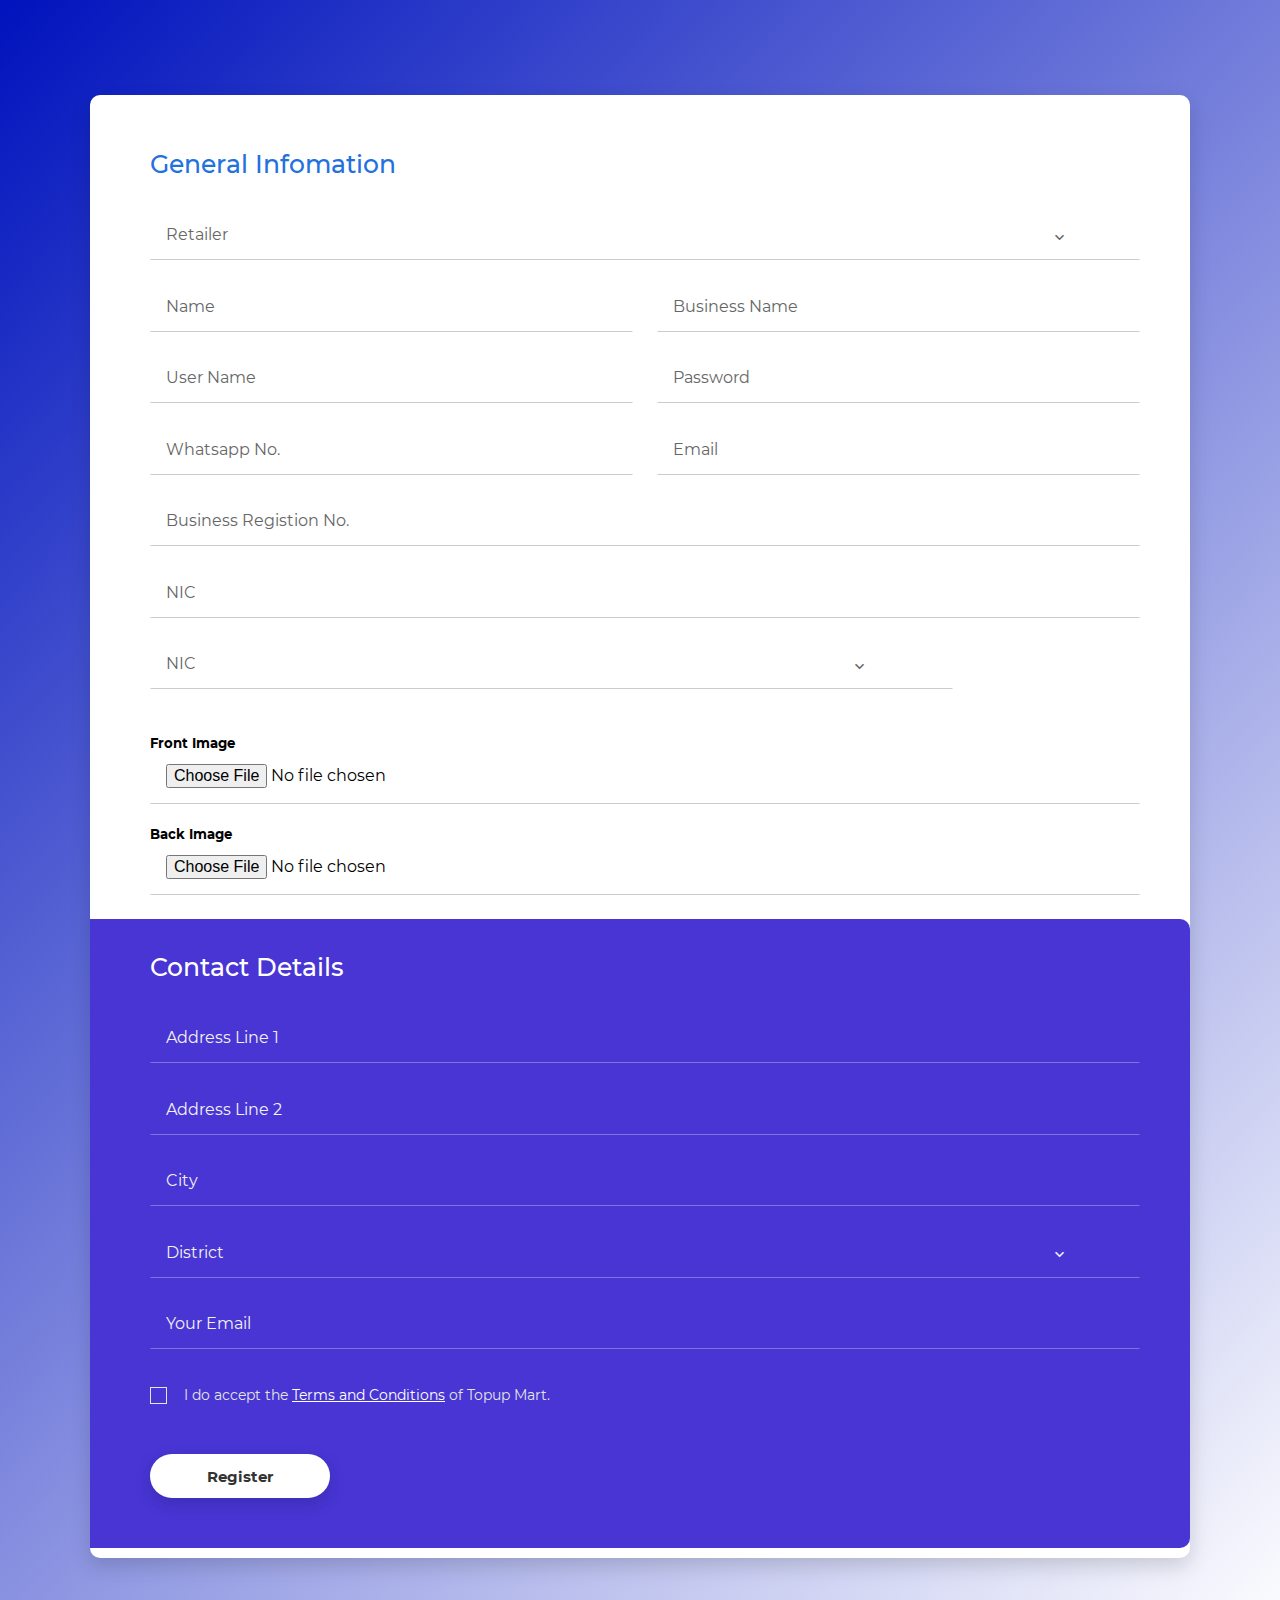
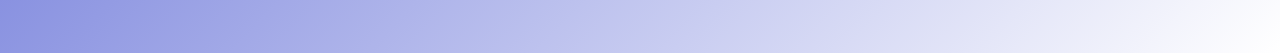
<file: Register Form/Register Form.html>
<!DOCTYPE html>
<html>
<head>
	<meta charset="utf-8">
	<title>Topup Mart</title>
	<!--====== Favicon Icon ======-->
    <link rel="shortcut icon" href="Privacy Policy Page/Photo_1713669406130.jpg" type="image/jpg">
	<!-- Mobile Specific Metas -->
	<meta name="viewport" content="width=device-width, initial-scale=1, maximum-scale=1">
	<!-- Font-->
	<link rel="stylesheet" type="text/css" href="css/montserrat-font.css">
	<link rel="stylesheet" type="text/css" href="fonts/material-design-iconic-font/css/material-design-iconic-font.min.css">
	<!-- Main Style Css -->
    <link rel="stylesheet" href="css/style.css"/>
</head>
<body class="form-v10">
	<div class="page-content">
		<div class="form-v10-content">
			<form class="form-detail" action="#" method="post" id="myform">
				<div class="form-left">
					<h2>General Infomation</h2>
					<div class="form-row">
						<select name="Role">
						    <option class="option" value="Retailer">Retailer</option>
						    <option class="option" value="Distibuter">Distibuter</option>
						    <option class="option" value="Master Distibuter">Master Distibuter</option>
						</select>
						<span class="select-btn">
						  	<i class="zmdi zmdi-chevron-down"></i>
						</span>
					</div>
					<div class="form-group">
						<div class="form-row form-row-1">
							<input type="text" name="name" id="name" class="input-text" placeholder="Name" required>
						</div>
						<div class="form-row form-row-2">
							<input type="text" name="Business_name" id="Business_name" class="input-text" placeholder="Business Name" required>
						</div>
					</div>
					
                    <div class="form-group">
						<div class="form-row form-row-1">
							<input type="text" name="User_name" id="User_name" class="input-text" placeholder="User Name" required>
						</div>
						<div class="form-row form-row-2">
							<input type="password" name="password" id="password" class="input-text" placeholder="Password" required>
						</div>
					</div>

					<div class="form-group">
						<div class="form-row form-row-1">
							<input type="number" name="Whatsapp No." id="Whatsapp No." class="input-number" placeholder="Whatsapp No." required>
						</div>
						<div class="form-row form-row-2">
							<input type="email" name="Email" id="Email" class="input-Email" placeholder="Email" required>
						</div>
					</div>

					<div class="form-row">
						<input type="text" name="BR No." class="input-BR No." id="company" placeholder="Business Registion No." required>
					</div>

					<div class="form-row">
						<input type="text" name="NIC" class="input-NIC" id="NIC" placeholder="NIC" required>
					</div>

					<div class="form-group">
						
						<div class="form-row form-row-3">
							<select name="Idendify">
							    <option value="NIC">NIC</option>
							    <option value="Passport">Passport</option>
							    <option value="Driving Licence">Driving Licence</option>
							</select>
							<span class="select-btn">
							  	<i class="zmdi zmdi-chevron-down"></i>
							</span>
						</div>
					</div>

					<div class="form-row form-row-3">
						<h5>Front Image<input type="file" name="Front" required></h5>
						<h5>Back Image<input type="file" name="Back" required></h5>
					</div>

				<div class="form-right">
					<h2>Contact Details</h2>
					<div class="form-row">
						<input type="text" name="Address" class="Address" id="Address" placeholder="Address Line 1" required>
					</div>
					<div class="form-row">
						<input type="text" name="Address L2" class="Address L2" id="Address L2" placeholder="Address Line 2" required>
					</div>

					<div class="form-row">
						<input type="text" name="City" class="City" id="City" placeholder="City" required>
					</div>
					
						<div class="form-row">
							<select name="District">
								<option value="position">District</option>
								<option value="position">Ampara</option>
								<option value="director">Anuradhapura</option>
								<option value="manager">Badulla</option>
								<option value="employee">Batticaloa</option>
								<option value="employee">Colombo</option>
								<option value="employee">Galle</option>
								<option value="employee">Gampaha</option>
								<option value="employee">Hambantota</option>
								<option value="employee">Jaffna</option>
								<option value="employee">Kalutara</option>
								<option value="employee">Kandy</option>
								<option value="employee">Kegalle</option>
								<option value="employee">Kilinochchi</option>
								<option value="employee">Kurunegala</option>
								<option value="employee">Mannar</option>
								<option value="employee">Matale</option>
								<option value="employee">Matara</option>
								<option value="employee">Monaragala</option>
								<option value="employee">Mullaitivu</option>
								<option value="employee">Nuwara Eliya</option>
								<option value="employee">Polonnaruwa</option>
								<option value="employee">Puttalam</option>
								<option value="employee">Ratnapura</option>
								<option value="employee">Trincomalee</option>
								<option value="employee">Vavuniya</option>    
							</select>
							<span class="select-btn">
							  	<i class="zmdi zmdi-chevron-down"></i>
							</span>
						</div>
				
						
					<div class="form-row">
						<input type="text" name="your_email" id="your_email" class="input-text" required pattern="[^@]+@[^@]+.[a-zA-Z]{2,6}" placeholder="Your Email">
					</div>
					<div class="form-checkbox">
						<label class="container"><p>I do accept the <a href="Privacy Policy Page/Privacy Policy.html" class="text">Terms and Conditions</a> of Topup Mart.</p>
						  	<input type="checkbox" name="checkbox" required>
						  	<span class="checkmark"></span>
						</label>
					</div>
					<div class="form-row-last">
						<input type="submit" name="register" class="register" value="Register">
					</div>
				</div>
			</form>
		</div>
	</div>
</body>
</html>
</file>
<file: Register Form/css/montserrat-font.css>
@font-face {
    font-family: 'Montserrat';
    src: url('../fonts/Montserrat/Montserrat-Medium.ttf') format('truetype');
    font-weight: 500;
    font-style: normal;
}

@font-face {
    font-family: 'Montserrat';
    src: url('../fonts/Montserrat/Montserrat-ThinItalic.ttf') format('truetype');
    font-weight: 100;
    font-style: italic;
}

@font-face {
    font-family: 'Montserrat';
    src: url('../fonts/Montserrat/Montserrat-ExtraLight.ttf') format('truetype');
    font-weight: 200;
    font-style: normal;
}

@font-face {
    font-family: 'Montserrat';
    src: url('../fonts/Montserrat/Montserrat-MediumItalic.ttf') format('truetype');
    font-weight: 500;
    font-style: italic;
}

@font-face {
    font-family: 'Montserrat';
    src: url('../fonts/Montserrat/Montserrat-Bold.ttf') format('truetype');
    font-weight: bold;
    font-style: normal;
}

@font-face {
    font-family: 'Montserrat';
    src: url('../fonts/Montserrat/Montserrat-ExtraLightItalic.ttf') format('truetype');
    font-weight: 200;
    font-style: italic;
}

@font-face {
    font-family: 'Montserrat';
    src: url('../fonts/Montserrat/Montserrat-BoldItalic.ttf') format('truetype');
    font-weight: bold;
    font-style: italic;
}

@font-face {
    font-family: 'Montserrat';
    src: url('../fonts/Montserrat/Montserrat-SemiBold.ttf') format('truetype');
    font-weight: 600;
    font-style: normal;
}

@font-face {
    font-family: 'Montserrat';
    src: url('../fonts/Montserrat/Montserrat-Light.ttf') format('truetype');
    font-weight: 300;
    font-style: normal;
}

@font-face {
    font-family: 'Montserrat';
    src: url('../fonts/Montserrat/Montserrat-ExtraBold.ttf') format('truetype');
    font-weight: 800;
    font-style: normal;
}

@font-face {
    font-family: 'Montserrat';
    src: url('../fonts/Montserrat/Montserrat-ExtraBoldItalic.ttf') format('truetype');
    font-weight: 800;
    font-style: italic;
}

@font-face {
    font-family: 'Montserrat';
    src: url('../fonts/Montserrat/Montserrat-SemiBoldItalic.ttf') format('truetype');
    font-weight: 600;
    font-style: italic;
}

@font-face {
    font-family: 'Montserrat';
    src: url('../fonts/Montserrat/Montserrat-Italic.ttf') format('truetype');
    font-weight: normal;
    font-style: italic;
}

@font-face {
    font-family: 'Montserrat';
    src: url('../fonts/Montserrat/Montserrat-Thin.ttf') format('truetype');
    font-weight: 100;
    font-style: normal;
}

@font-face {
    font-family: 'Montserrat';
    src: url('../fonts/Montserrat/Montserrat-Regular.ttf') format('truetype');
    font-weight: normal;
    font-style: normal;
}

@font-face {
    font-family: 'Montserrat';
    src: url('../fonts/Montserrat/Montserrat-LightItalic.ttf') format('truetype');
    font-weight: 300;
    font-style: italic;
}

@font-face {
    font-family: 'Montserrat';
    src: url('../fonts/Montserrat/Montserrat-Black.ttf') format('truetype');
    font-weight: 900;
    font-style: normal;
}

@font-face {
    font-family: 'Montserrat';
    src: url('../fonts/Montserrat/Montserrat-BlackItalic.ttf') format('truetype');
    font-weight: 900;
    font-style: italic;
}
</file>
<file: Register Form/css/style.css>
body {
	margin:  0;
}
.page-content {
	width: 100%;
	margin:  0 auto;
	background: #7dccfa;
	display: flex;
	display: -webkit-flex;
	justify-content: center;
	-o-justify-content: center;
	-ms-justify-content: center;
	-moz-justify-content: center;
	-webkit-justify-content: center;
	align-items: center;
	-o-align-items: center;
	-ms-align-items: center;
	-moz-align-items: center;
	-webkit-align-items: center;
	background-image: -moz-linear-gradient( 136deg, rgb(255, 255, 255) 0%, rgb(0, 40, 216) 100%);
    background-image: -webkit-linear-gradient( 136deg, rgb(255, 255, 255) 0%, rgb(0, 19, 189) 100%);
    background-image: -ms-linear-gradient( 136deg, rgb(255, 255, 255) 0%, rgb(255, 255, 255) 100%);
}
.form-v10-content  {
	background: #fff;
	width: 1100px;
	border-radius: 10px;
	-o-border-radius: 10px;
	-ms-border-radius: 10px;
	-moz-border-radius: 10px;
	-webkit-border-radius: 10px;
	box-shadow: 0px 8px 20px 0px rgba(0, 0, 0, 0.15);
	-o-box-shadow: 0px 8px 20px 0px rgba(0, 0, 0, 0.15);
	-ms-box-shadow: 0px 8px 20px 0px rgba(0, 0, 0, 0.15);
	-moz-box-shadow: 0px 8px 20px 0px rgba(0, 0, 0, 0.15);
	-webkit-box-shadow: 0px 8px 20px 0px rgba(0, 0, 0, 0.15);
	margin: 95px 0;
	position: relative;
	font-family: 'Montserrat', sans-serif;
}
.form-v10-content .form-detail {
	position: relative;
	width: 100%;
	display: flex;
	display: -webkit-flex;
}
.form-v10-content .form-detail h2 {
	font-weight: 500;
	font-size: 25px;
	margin-bottom: 34px;
	padding: 33px 50px 0px 60px;
}
.form-v10-content .form-detail .form-left {
	border-top-left-radius: 10px;
	border-bottom-left-radius: 10px;
	width: 100%;
}
.form-v10-content .form-detail .form-left h2 {
	color: #2271dd;
}
.form-v10-content .form-detail .form-right {
	width: 100%;
	background: #4835d4;
	border-top-right-radius: 10px;
	border-bottom-right-radius: 10px;
}
.form-v10-content .form-detail .form-right h2 {
	color: #fff;
}
.form-v10-content .form-detail .form-group {
	display: flex;
	display: -webkit-flex;
}
.form-v10-content .form-detail .form-row {
	position: relative;
	margin-bottom: 24px;
	padding-left: 60px;
    padding-right: 50px;
}
.form-v10-content .form-detail .form-left .form-group .form-row.form-row-1 {
	width: 50%;
	padding: 0 12px 0 60px;
}
.form-v10-content .form-detail .form-left .form-group .form-row.form-row-2 {
	width: 50%;
	padding: 0 50px 0 12px;
}
.form-v10-content .form-detail .form-left .form-group .form-row.form-row-3 {
	width: 73%;
	padding: 0 12px 0 60px;
}
.form-v10-content .form-detail .form-left .form-group .form-row.form-row-4 {
	width: 50%;
	padding: 0 50px 0 12px;
}
.form-v10-content .form-detail .form-right .form-group .form-row.form-row-1 {
	width: 50%;
	padding: 0 12px 0 60px;
}
.form-v10-content .form-detail .form-right .form-group .form-row.form-row-2 {
	width: 100%;
	padding: 0 50px 0 12px;
}
.form-v10-content .form-detail select,
.form-v10-content .form-detail input {
	width: 100%;
    padding: 11.5px 15px 15px 15px;
    border: 1px solid transparent;
    background: transparent;
    appearance: unset;
    -moz-appearance: unset;
    -webkit-appearance: unset;
    -o-appearance: unset;
    -ms-appearance: unset;
    outline: none;
    -moz-outline: none;
    -webkit-outline: none;
    -o-outline: none;
    -ms-outline: none;
    font-family: 'Montserrat', sans-serif;
    font-size: 16px;
    box-sizing: border-box;
    -moz-box-sizing: border-box;
    -webkit-box-sizing: border-box;
    -o-box-sizing: border-box;
    -ms-box-sizing: border-box;
}
.form-v10-content .form-detail select {
	background: 0 0;
	position: relative;
	z-index: 9;
	cursor: pointer;
}
.form-v10-content .form-detail .form-left select {
	color: #666;
}
.form-v10-content .form-detail .form-right select {
	color: #f2f2f2;
}
.form-v10-content .form-detail .select-btn {
	z-index: 0;
    position: absolute;
    top: 30%;
    right: 11.5%;
    font-size: 18px;
}
.form-v10-content .form-detail .form-left .select-btn {
    color: #666;
}
.form-v10-content .form-detail .form-right .select-btn {
    color: #f2f2f2;
}
.form-v10-content .form-detail .form-group .form-row.form-row-4 .select-btn {
	top: 20%;
	right: 26%;
}
.form-v10-content .form-detail .form-right .form-group .form-row.form-row-2 .select-btn {
	top: 20%;
	right: 19%;
}
.form-v10-content .form-detail .form-left input {
	color: #000;
}
.form-v10-content .form-detail .form-right input {
	color: #fff;
}
.form-v10-content .form-detail .form-left input,
.form-v10-content .form-detail .form-left select {
	border-bottom: 1px solid #ccc;
}
.form-v10-content .form-detail .form-left input:focus,
.form-v10-content .form-detail .form-left select:focus {
	border-bottom: 1px solid #999;
}
.form-v10-content .form-detail .form-right input,
.form-v10-content .form-detail .form-right select {
	border-bottom: 1px solid;
	border-bottom-color: rgba(255, 255, 255, 0.3);
}
.form-v10-content .form-detail .form-right input:focus,
.form-v10-content .form-detail .form-right select:focus {
	border-bottom: 1px solid #ccc;
}
.form-v10-content .form-detail .form-right select option {
	background: #4835d4;
}
.form-v10-content .form-detail .form-checkbox {
	margin-top: 37px;
	padding: 0 50px 0 60px;
	position: relative;
}
.form-v10-content .form-detail .form-checkbox input {
	position: absolute;
    opacity: 0;
}
.form-v10-content .form-detail .form-checkbox .checkmark {
	position: absolute;
    top: 1px;
    left: 60px;
    height: 15px;
    width: 15px;
    border: 1px solid #e5e5e5;
    cursor: pointer;
}
.form-v10-content .form-detail .form-checkbox .checkmark::after {
	content: "";
    position: absolute;
    left: 5px;
   	top: 1px;
    width: 3px;
    height: 8px;
    border: 1px solid #fff;
    border-width: 0 2px 2px 0;
    -webkit-transform: rotate(45deg);
    -ms-transform: rotate(45deg);
    -o-transform: rotate(45deg);
    -moz-transform: rotate(45deg);
    transform: rotate(45deg);
    display: none;
}
.form-v10-content .form-detail .form-checkbox input:checked ~ .checkmark::after {
    display: block;
}
.form-v10-content .form-detail .form-checkbox p {
    margin-left: 34px;
    color: #e5e5e5;
    font-size: 14px;
    font-weight: 400;
}
.form-v10-content .form-detail .form-checkbox .text {
	font-weight: 400;
	color: #fff;
	text-decoration: underline;
}
.form-v10-content .form-detail .form-right .form-row-last {
    padding-left: 60px;
    margin: 44px 0 10px;
}
.form-v10-content .form-detail .form-right .register {
	background: #fff;
	border-radius: 25px;
	-o-border-radius: 25px;
	-ms-border-radius: 25px;
	-moz-border-radius: 25px;
	-webkit-border-radius: 25px;
	box-shadow: 0px 6px 17px 0px rgba(0, 0, 0, 0.15);
	-o-box-shadow: 0px 6px 17px 0px rgba(0, 0, 0, 0.15);
	-ms-box-shadow: 0px 6px 17px 0px rgba(0, 0, 0, 0.15);
	-moz-box-shadow: 0px 6px 17px 0px rgba(0, 0, 0, 0.15);
	-webkit-box-shadow: 0px 6px 17px 0px rgba(0, 0, 0, 0.15);
	width: 180px;
	border: none;
	margin: 6px 0 50px 0px;
	cursor: pointer;
	color: #333;
	font-weight: 700;
	font-size: 15px;
}
.form-v10-content .form-detail .form-right .register:hover {
	background: #ccc;
}
.form-v10-content .form-detail .form-right .form-row-last input {
	padding: 12.5px;
}
.form-v10-content .form-detail .form-left input::-webkit-input-placeholder { /* Chrome/Opera/Safari */
  color: #666;
  font-size: 16px;
}
.form-v10-content .form-detail .form-left input::-moz-placeholder { /* Firefox 19+ */
  color: #666;
  font-size: 16px;
}
.form-v10-content .form-detail .form-left input:-ms-input-placeholder { /* IE 10+ */
  color: #666;
  font-size: 16px;
}
.form-v10-content .form-detail .form-left input:-moz-placeholder { /* Firefox 18- */
  color: #666;
  font-size: 16px;
}
.form-v10-content .form-detail .form-right input::-webkit-input-placeholder { /* Chrome/Opera/Safari */
  color: #f2f2f2;
  font-size: 16px;
}
.form-v10-content .form-detail .form-right input::-moz-placeholder { /* Firefox 19+ */
  color: #f2f2f2;
  font-size: 16px;
}
.form-v10-content .form-detail .form-right input:-ms-input-placeholder { /* IE 10+ */
  color: #f2f2f2;
  font-size: 16px;
}
.form-v10-content .form-detail .form-right input:-moz-placeholder { /* Firefox 18- */
  color: #f2f2f2;
  font-size: 16px;
}

/* Responsive */
@media screen and (max-width: 1199px) {
	.form-v10-content {
		margin:  95px 20px;
	}
}
@media screen and (max-width: 991px) and (min-width: 768px) {
	.form-v10-content .form-detail .form-group {
		flex-direction:  column;
		-o-flex-direction:  column;
		-ms-flex-direction:  column;
		-moz-flex-direction:  column;
		-webkit-flex-direction:  column;
	}
	.form-v10-content .form-detail .form-left .form-group .form-row.form-row-1,
	.form-v10-content .form-detail .form-left .form-group .form-row.form-row-2,
	.form-v10-content .form-detail .form-left .form-group .form-row.form-row-3,
	.form-v10-content .form-detail .form-left .form-group .form-row.form-row-4,
	.form-v10-content .form-detail .form-right .form-group .form-row.form-row-1,
	.form-v10-content .form-detail .form-right .form-group .form-row.form-row-2 {
	    width: auto;
	    padding: 0 50px 0 60px;
	}
	.form-v10-content .form-detail .select-btn,
	.form-v10-content .form-detail .form-left .form-group .form-row.form-row-4 .select-btn,
	.form-v10-content .form-detail .form-right .form-group .form-row.form-row-2 .select-btn {
		right: 15%;
	}

}
@media screen and (max-width: 767px) {
	.form-v10-content .form-detail {
		flex-direction:  column;
		-o-flex-direction:  column;
		-ms-flex-direction:  column;
		-moz-flex-direction:  column;
		-webkit-flex-direction:  column;
	}
	.form-v10-content .form-detail .form-right {
		border-top-right-radius: 0px;
    	border-bottom-left-radius: 10px;
	}
	.form-v10-content .form-detail .form-left {
		padding-bottom: 50px;
	}
}
@media screen and (max-width: 575px) {
	.form-v10-content .form-detail .form-group {
		flex-direction:  column;
		-o-flex-direction:  column;
		-ms-flex-direction:  column;
		-moz-flex-direction:  column;
		-webkit-flex-direction:  column;
	}
	.form-v10-content .form-detail .form-row,
	.form-v10-content .form-detail .form-left .form-group .form-row.form-row-1,
	.form-v10-content .form-detail .form-left .form-group .form-row.form-row-2,
	.form-v10-content .form-detail .form-left .form-group .form-row.form-row-3,
	.form-v10-content .form-detail .form-left .form-group .form-row.form-row-4,
	.form-v10-content .form-detail .form-right .form-group .form-row.form-row-1,
	.form-v10-content .form-detail .form-right .form-group .form-row.form-row-2 {
	    width: auto;
	    padding: 0 30px;
	}
	.form-v10-content .form-detail .select-btn,
	.form-v10-content .form-detail .form-left .form-group .form-row.form-row-4 .select-btn,
	.form-v10-content .form-detail .form-right .form-group .form-row.form-row-2 .select-btn {
		right: 15%;
	}
	.form-v10-content .form-detail h2 {
	    padding: 33px 30px 0px 30px;
	}
	.form-v10-content .form-detail .form-checkbox {
		padding: 0 30px;
	}
	.form-v10-content .form-detail .form-checkbox .checkmark {
		left: 30px;
	}
	.form-v10-content .form-detail .form-right .form-row-last {
		padding-left: 0;
		text-align: center;
	    margin: 44px 0 30px;
	}
}
</file>
<file: Register Form/fonts/material-design-iconic-font/css/material-design-iconic-font.min.css>
@font-face{font-family:Material-Design-Iconic-Font;src:url(../fonts/Material-Design-Iconic-Font.woff2?v=2.2.0) format('woff2'),url(../fonts/Material-Design-Iconic-Font.woff?v=2.2.0) format('woff'),url(../fonts/Material-Design-Iconic-Font.ttf?v=2.2.0) format('truetype')}.zmdi{display:inline-block;font:normal normal normal 14px/1 'Material-Design-Iconic-Font';font-size:inherit;text-rendering:auto;-webkit-font-smoothing:antialiased;-moz-osx-font-smoothing:grayscale}.zmdi-hc-lg{font-size:1.33333333em;line-height:.75em;vertical-align:-15%}.zmdi-hc-2x{font-size:2em}.zmdi-hc-3x{font-size:3em}.zmdi-hc-4x{font-size:4em}.zmdi-hc-5x{font-size:5em}.zmdi-hc-fw{width:1.28571429em;text-align:center}.zmdi-hc-ul{padding-left:0;margin-left:2.14285714em;list-style-type:none}.zmdi-hc-ul>li{position:relative}.zmdi-hc-li{position:absolute;left:-2.14285714em;width:2.14285714em;top:.14285714em;text-align:center}.zmdi-hc-li.zmdi-hc-lg{left:-1.85714286em}.zmdi-hc-border{padding:.1em .25em;border:solid .1em #9e9e9e;border-radius:2px}.zmdi-hc-border-circle{padding:.1em .25em;border:solid .1em #9e9e9e;border-radius:50%}.zmdi.pull-left{float:left;margin-right:.15em}.zmdi.pull-right{float:right;margin-left:.15em}.zmdi-hc-spin{-webkit-animation:zmdi-spin 1.5s infinite linear;animation:zmdi-spin 1.5s infinite linear}.zmdi-hc-spin-reverse{-webkit-animation:zmdi-spin-reverse 1.5s infinite linear;animation:zmdi-spin-reverse 1.5s infinite linear}@-webkit-keyframes zmdi-spin{0%{-webkit-transform:rotate(0deg);transform:rotate(0deg)}100%{-webkit-transform:rotate(359deg);transform:rotate(359deg)}}@keyframes zmdi-spin{0%{-webkit-transform:rotate(0deg);transform:rotate(0deg)}100%{-webkit-transform:rotate(359deg);transform:rotate(359deg)}}@-webkit-keyframes zmdi-spin-reverse{0%{-webkit-transform:rotate(0deg);transform:rotate(0deg)}100%{-webkit-transform:rotate(-359deg);transform:rotate(-359deg)}}@keyframes zmdi-spin-reverse{0%{-webkit-transform:rotate(0deg);transform:rotate(0deg)}100%{-webkit-transform:rotate(-359deg);transform:rotate(-359deg)}}.zmdi-hc-rotate-90{-webkit-transform:rotate(90deg);-ms-transform:rotate(90deg);transform:rotate(90deg)}.zmdi-hc-rotate-180{-webkit-transform:rotate(180deg);-ms-transform:rotate(180deg);transform:rotate(180deg)}.zmdi-hc-rotate-270{-webkit-transform:rotate(270deg);-ms-transform:rotate(270deg);transform:rotate(270deg)}.zmdi-hc-flip-horizontal{-webkit-transform:scale(-1,1);-ms-transform:scale(-1,1);transform:scale(-1,1)}.zmdi-hc-flip-vertical{-webkit-transform:scale(1,-1);-ms-transform:scale(1,-1);transform:scale(1,-1)}.zmdi-hc-stack{position:relative;display:inline-block;width:2em;height:2em;line-height:2em;vertical-align:middle}.zmdi-hc-stack-1x,.zmdi-hc-stack-2x{position:absolute;left:0;width:100%;text-align:center}.zmdi-hc-stack-1x{line-height:inherit}.zmdi-hc-stack-2x{font-size:2em}.zmdi-hc-inverse{color:#fff}.zmdi-3d-rotation:before{content:'\f101'}.zmdi-airplane-off:before{content:'\f102'}.zmdi-airplane:before{content:'\f103'}.zmdi-album:before{content:'\f104'}.zmdi-archive:before{content:'\f105'}.zmdi-assignment-account:before{content:'\f106'}.zmdi-assignment-alert:before{content:'\f107'}.zmdi-assignment-check:before{content:'\f108'}.zmdi-assignment-o:before{content:'\f109'}.zmdi-assignment-return:before{content:'\f10a'}.zmdi-assignment-returned:before{content:'\f10b'}.zmdi-assignment:before{content:'\f10c'}.zmdi-attachment-alt:before{content:'\f10d'}.zmdi-attachment:before{content:'\f10e'}.zmdi-audio:before{content:'\f10f'}.zmdi-badge-check:before{content:'\f110'}.zmdi-balance-wallet:before{content:'\f111'}.zmdi-balance:before{content:'\f112'}.zmdi-battery-alert:before{content:'\f113'}.zmdi-battery-flash:before{content:'\f114'}.zmdi-battery-unknown:before{content:'\f115'}.zmdi-battery:before{content:'\f116'}.zmdi-bike:before{content:'\f117'}.zmdi-block-alt:before{content:'\f118'}.zmdi-block:before{content:'\f119'}.zmdi-boat:before{content:'\f11a'}.zmdi-book-image:before{content:'\f11b'}.zmdi-book:before{content:'\f11c'}.zmdi-bookmark-outline:before{content:'\f11d'}.zmdi-bookmark:before{content:'\f11e'}.zmdi-brush:before{content:'\f11f'}.zmdi-bug:before{content:'\f120'}.zmdi-bus:before{content:'\f121'}.zmdi-cake:before{content:'\f122'}.zmdi-car-taxi:before{content:'\f123'}.zmdi-car-wash:before{content:'\f124'}.zmdi-car:before{content:'\f125'}.zmdi-card-giftcard:before{content:'\f126'}.zmdi-card-membership:before{content:'\f127'}.zmdi-card-travel:before{content:'\f128'}.zmdi-card:before{content:'\f129'}.zmdi-case-check:before{content:'\f12a'}.zmdi-case-download:before{content:'\f12b'}.zmdi-case-play:before{content:'\f12c'}.zmdi-case:before{content:'\f12d'}.zmdi-cast-connected:before{content:'\f12e'}.zmdi-cast:before{content:'\f12f'}.zmdi-chart-donut:before{content:'\f130'}.zmdi-chart:before{content:'\f131'}.zmdi-city-alt:before{content:'\f132'}.zmdi-city:before{content:'\f133'}.zmdi-close-circle-o:before{content:'\f134'}.zmdi-close-circle:before{content:'\f135'}.zmdi-close:before{content:'\f136'}.zmdi-cocktail:before{content:'\f137'}.zmdi-code-setting:before{content:'\f138'}.zmdi-code-smartphone:before{content:'\f139'}.zmdi-code:before{content:'\f13a'}.zmdi-coffee:before{content:'\f13b'}.zmdi-collection-bookmark:before{content:'\f13c'}.zmdi-collection-case-play:before{content:'\f13d'}.zmdi-collection-folder-image:before{content:'\f13e'}.zmdi-collection-image-o:before{content:'\f13f'}.zmdi-collection-image:before{content:'\f140'}.zmdi-collection-item-1:before{content:'\f141'}.zmdi-collection-item-2:before{content:'\f142'}.zmdi-collection-item-3:before{content:'\f143'}.zmdi-collection-item-4:before{content:'\f144'}.zmdi-collection-item-5:before{content:'\f145'}.zmdi-collection-item-6:before{content:'\f146'}.zmdi-collection-item-7:before{content:'\f147'}.zmdi-collection-item-8:before{content:'\f148'}.zmdi-collection-item-9-plus:before{content:'\f149'}.zmdi-collection-item-9:before{content:'\f14a'}.zmdi-collection-item:before{content:'\f14b'}.zmdi-collection-music:before{content:'\f14c'}.zmdi-collection-pdf:before{content:'\f14d'}.zmdi-collection-plus:before{content:'\f14e'}.zmdi-collection-speaker:before{content:'\f14f'}.zmdi-collection-text:before{content:'\f150'}.zmdi-collection-video:before{content:'\f151'}.zmdi-compass:before{content:'\f152'}.zmdi-cutlery:before{content:'\f153'}.zmdi-delete:before{content:'\f154'}.zmdi-dialpad:before{content:'\f155'}.zmdi-dns:before{content:'\f156'}.zmdi-drink:before{content:'\f157'}.zmdi-edit:before{content:'\f158'}.zmdi-email-open:before{content:'\f159'}.zmdi-email:before{content:'\f15a'}.zmdi-eye-off:before{content:'\f15b'}.zmdi-eye:before{content:'\f15c'}.zmdi-eyedropper:before{content:'\f15d'}.zmdi-favorite-outline:before{content:'\f15e'}.zmdi-favorite:before{content:'\f15f'}.zmdi-filter-list:before{content:'\f160'}.zmdi-fire:before{content:'\f161'}.zmdi-flag:before{content:'\f162'}.zmdi-flare:before{content:'\f163'}.zmdi-flash-auto:before{content:'\f164'}.zmdi-flash-off:before{content:'\f165'}.zmdi-flash:before{content:'\f166'}.zmdi-flip:before{content:'\f167'}.zmdi-flower-alt:before{content:'\f168'}.zmdi-flower:before{content:'\f169'}.zmdi-font:before{content:'\f16a'}.zmdi-fullscreen-alt:before{content:'\f16b'}.zmdi-fullscreen-exit:before{content:'\f16c'}.zmdi-fullscreen:before{content:'\f16d'}.zmdi-functions:before{content:'\f16e'}.zmdi-gas-station:before{content:'\f16f'}.zmdi-gesture:before{content:'\f170'}.zmdi-globe-alt:before{content:'\f171'}.zmdi-globe-lock:before{content:'\f172'}.zmdi-globe:before{content:'\f173'}.zmdi-graduation-cap:before{content:'\f174'}.zmdi-home:before{content:'\f175'}.zmdi-hospital-alt:before{content:'\f176'}.zmdi-hospital:before{content:'\f177'}.zmdi-hotel:before{content:'\f178'}.zmdi-hourglass-alt:before{content:'\f179'}.zmdi-hourglass-outline:before{content:'\f17a'}.zmdi-hourglass:before{content:'\f17b'}.zmdi-http:before{content:'\f17c'}.zmdi-image-alt:before{content:'\f17d'}.zmdi-image-o:before{content:'\f17e'}.zmdi-image:before{content:'\f17f'}.zmdi-inbox:before{content:'\f180'}.zmdi-invert-colors-off:before{content:'\f181'}.zmdi-invert-colors:before{content:'\f182'}.zmdi-key:before{content:'\f183'}.zmdi-label-alt-outline:before{content:'\f184'}.zmdi-label-alt:before{content:'\f185'}.zmdi-label-heart:before{content:'\f186'}.zmdi-label:before{content:'\f187'}.zmdi-labels:before{content:'\f188'}.zmdi-lamp:before{content:'\f189'}.zmdi-landscape:before{content:'\f18a'}.zmdi-layers-off:before{content:'\f18b'}.zmdi-layers:before{content:'\f18c'}.zmdi-library:before{content:'\f18d'}.zmdi-link:before{content:'\f18e'}.zmdi-lock-open:before{content:'\f18f'}.zmdi-lock-outline:before{content:'\f190'}.zmdi-lock:before{content:'\f191'}.zmdi-mail-reply-all:before{content:'\f192'}.zmdi-mail-reply:before{content:'\f193'}.zmdi-mail-send:before{content:'\f194'}.zmdi-mall:before{content:'\f195'}.zmdi-map:before{content:'\f196'}.zmdi-menu:before{content:'\f197'}.zmdi-money-box:before{content:'\f198'}.zmdi-money-off:before{content:'\f199'}.zmdi-money:before{content:'\f19a'}.zmdi-more-vert:before{content:'\f19b'}.zmdi-more:before{content:'\f19c'}.zmdi-movie-alt:before{content:'\f19d'}.zmdi-movie:before{content:'\f19e'}.zmdi-nature-people:before{content:'\f19f'}.zmdi-nature:before{content:'\f1a0'}.zmdi-navigation:before{content:'\f1a1'}.zmdi-open-in-browser:before{content:'\f1a2'}.zmdi-open-in-new:before{content:'\f1a3'}.zmdi-palette:before{content:'\f1a4'}.zmdi-parking:before{content:'\f1a5'}.zmdi-pin-account:before{content:'\f1a6'}.zmdi-pin-assistant:before{content:'\f1a7'}.zmdi-pin-drop:before{content:'\f1a8'}.zmdi-pin-help:before{content:'\f1a9'}.zmdi-pin-off:before{content:'\f1aa'}.zmdi-pin:before{content:'\f1ab'}.zmdi-pizza:before{content:'\f1ac'}.zmdi-plaster:before{content:'\f1ad'}.zmdi-power-setting:before{content:'\f1ae'}.zmdi-power:before{content:'\f1af'}.zmdi-print:before{content:'\f1b0'}.zmdi-puzzle-piece:before{content:'\f1b1'}.zmdi-quote:before{content:'\f1b2'}.zmdi-railway:before{content:'\f1b3'}.zmdi-receipt:before{content:'\f1b4'}.zmdi-refresh-alt:before{content:'\f1b5'}.zmdi-refresh-sync-alert:before{content:'\f1b6'}.zmdi-refresh-sync-off:before{content:'\f1b7'}.zmdi-refresh-sync:before{content:'\f1b8'}.zmdi-refresh:before{content:'\f1b9'}.zmdi-roller:before{content:'\f1ba'}.zmdi-ruler:before{content:'\f1bb'}.zmdi-scissors:before{content:'\f1bc'}.zmdi-screen-rotation-lock:before{content:'\f1bd'}.zmdi-screen-rotation:before{content:'\f1be'}.zmdi-search-for:before{content:'\f1bf'}.zmdi-search-in-file:before{content:'\f1c0'}.zmdi-search-in-page:before{content:'\f1c1'}.zmdi-search-replace:before{content:'\f1c2'}.zmdi-search:before{content:'\f1c3'}.zmdi-seat:before{content:'\f1c4'}.zmdi-settings-square:before{content:'\f1c5'}.zmdi-settings:before{content:'\f1c6'}.zmdi-shield-check:before{content:'\f1c7'}.zmdi-shield-security:before{content:'\f1c8'}.zmdi-shopping-basket:before{content:'\f1c9'}.zmdi-shopping-cart-plus:before{content:'\f1ca'}.zmdi-shopping-cart:before{content:'\f1cb'}.zmdi-sign-in:before{content:'\f1cc'}.zmdi-sort-amount-asc:before{content:'\f1cd'}.zmdi-sort-amount-desc:before{content:'\f1ce'}.zmdi-sort-asc:before{content:'\f1cf'}.zmdi-sort-desc:before{content:'\f1d0'}.zmdi-spellcheck:before{content:'\f1d1'}.zmdi-storage:before{content:'\f1d2'}.zmdi-store-24:before{content:'\f1d3'}.zmdi-store:before{content:'\f1d4'}.zmdi-subway:before{content:'\f1d5'}.zmdi-sun:before{content:'\f1d6'}.zmdi-tab-unselected:before{content:'\f1d7'}.zmdi-tab:before{content:'\f1d8'}.zmdi-tag-close:before{content:'\f1d9'}.zmdi-tag-more:before{content:'\f1da'}.zmdi-tag:before{content:'\f1db'}.zmdi-thumb-down:before{content:'\f1dc'}.zmdi-thumb-up-down:before{content:'\f1dd'}.zmdi-thumb-up:before{content:'\f1de'}.zmdi-ticket-star:before{content:'\f1df'}.zmdi-toll:before{content:'\f1e0'}.zmdi-toys:before{content:'\f1e1'}.zmdi-traffic:before{content:'\f1e2'}.zmdi-translate:before{content:'\f1e3'}.zmdi-triangle-down:before{content:'\f1e4'}.zmdi-triangle-up:before{content:'\f1e5'}.zmdi-truck:before{content:'\f1e6'}.zmdi-turning-sign:before{content:'\f1e7'}.zmdi-wallpaper:before{content:'\f1e8'}.zmdi-washing-machine:before{content:'\f1e9'}.zmdi-window-maximize:before{content:'\f1ea'}.zmdi-window-minimize:before{content:'\f1eb'}.zmdi-window-restore:before{content:'\f1ec'}.zmdi-wrench:before{content:'\f1ed'}.zmdi-zoom-in:before{content:'\f1ee'}.zmdi-zoom-out:before{content:'\f1ef'}.zmdi-alert-circle-o:before{content:'\f1f0'}.zmdi-alert-circle:before{content:'\f1f1'}.zmdi-alert-octagon:before{content:'\f1f2'}.zmdi-alert-polygon:before{content:'\f1f3'}.zmdi-alert-triangle:before{content:'\f1f4'}.zmdi-help-outline:before{content:'\f1f5'}.zmdi-help:before{content:'\f1f6'}.zmdi-info-outline:before{content:'\f1f7'}.zmdi-info:before{content:'\f1f8'}.zmdi-notifications-active:before{content:'\f1f9'}.zmdi-notifications-add:before{content:'\f1fa'}.zmdi-notifications-none:before{content:'\f1fb'}.zmdi-notifications-off:before{content:'\f1fc'}.zmdi-notifications-paused:before{content:'\f1fd'}.zmdi-notifications:before{content:'\f1fe'}.zmdi-account-add:before{content:'\f1ff'}.zmdi-account-box-mail:before{content:'\f200'}.zmdi-account-box-o:before{content:'\f201'}.zmdi-account-box-phone:before{content:'\f202'}.zmdi-account-box:before{content:'\f203'}.zmdi-account-calendar:before{content:'\f204'}.zmdi-account-circle:before{content:'\f205'}.zmdi-account-o:before{content:'\f206'}.zmdi-account:before{content:'\f207'}.zmdi-accounts-add:before{content:'\f208'}.zmdi-accounts-alt:before{content:'\f209'}.zmdi-accounts-list-alt:before{content:'\f20a'}.zmdi-accounts-list:before{content:'\f20b'}.zmdi-accounts-outline:before{content:'\f20c'}.zmdi-accounts:before{content:'\f20d'}.zmdi-face:before{content:'\f20e'}.zmdi-female:before{content:'\f20f'}.zmdi-male-alt:before{content:'\f210'}.zmdi-male-female:before{content:'\f211'}.zmdi-male:before{content:'\f212'}.zmdi-mood-bad:before{content:'\f213'}.zmdi-mood:before{content:'\f214'}.zmdi-run:before{content:'\f215'}.zmdi-walk:before{content:'\f216'}.zmdi-cloud-box:before{content:'\f217'}.zmdi-cloud-circle:before{content:'\f218'}.zmdi-cloud-done:before{content:'\f219'}.zmdi-cloud-download:before{content:'\f21a'}.zmdi-cloud-off:before{content:'\f21b'}.zmdi-cloud-outline-alt:before{content:'\f21c'}.zmdi-cloud-outline:before{content:'\f21d'}.zmdi-cloud-upload:before{content:'\f21e'}.zmdi-cloud:before{content:'\f21f'}.zmdi-download:before{content:'\f220'}.zmdi-file-plus:before{content:'\f221'}.zmdi-file-text:before{content:'\f222'}.zmdi-file:before{content:'\f223'}.zmdi-folder-outline:before{content:'\f224'}.zmdi-folder-person:before{content:'\f225'}.zmdi-folder-star-alt:before{content:'\f226'}.zmdi-folder-star:before{content:'\f227'}.zmdi-folder:before{content:'\f228'}.zmdi-gif:before{content:'\f229'}.zmdi-upload:before{content:'\f22a'}.zmdi-border-all:before{content:'\f22b'}.zmdi-border-bottom:before{content:'\f22c'}.zmdi-border-clear:before{content:'\f22d'}.zmdi-border-color:before{content:'\f22e'}.zmdi-border-horizontal:before{content:'\f22f'}.zmdi-border-inner:before{content:'\f230'}.zmdi-border-left:before{content:'\f231'}.zmdi-border-outer:before{content:'\f232'}.zmdi-border-right:before{content:'\f233'}.zmdi-border-style:before{content:'\f234'}.zmdi-border-top:before{content:'\f235'}.zmdi-border-vertical:before{content:'\f236'}.zmdi-copy:before{content:'\f237'}.zmdi-crop:before{content:'\f238'}.zmdi-format-align-center:before{content:'\f239'}.zmdi-format-align-justify:before{content:'\f23a'}.zmdi-format-align-left:before{content:'\f23b'}.zmdi-format-align-right:before{content:'\f23c'}.zmdi-format-bold:before{content:'\f23d'}.zmdi-format-clear-all:before{content:'\f23e'}.zmdi-format-clear:before{content:'\f23f'}.zmdi-format-color-fill:before{content:'\f240'}.zmdi-format-color-reset:before{content:'\f241'}.zmdi-format-color-text:before{content:'\f242'}.zmdi-format-indent-decrease:before{content:'\f243'}.zmdi-format-indent-increase:before{content:'\f244'}.zmdi-format-italic:before{content:'\f245'}.zmdi-format-line-spacing:before{content:'\f246'}.zmdi-format-list-bulleted:before{content:'\f247'}.zmdi-format-list-numbered:before{content:'\f248'}.zmdi-format-ltr:before{content:'\f249'}.zmdi-format-rtl:before{content:'\f24a'}.zmdi-format-size:before{content:'\f24b'}.zmdi-format-strikethrough-s:before{content:'\f24c'}.zmdi-format-strikethrough:before{content:'\f24d'}.zmdi-format-subject:before{content:'\f24e'}.zmdi-format-underlined:before{content:'\f24f'}.zmdi-format-valign-bottom:before{content:'\f250'}.zmdi-format-valign-center:before{content:'\f251'}.zmdi-format-valign-top:before{content:'\f252'}.zmdi-redo:before{content:'\f253'}.zmdi-select-all:before{content:'\f254'}.zmdi-space-bar:before{content:'\f255'}.zmdi-text-format:before{content:'\f256'}.zmdi-transform:before{content:'\f257'}.zmdi-undo:before{content:'\f258'}.zmdi-wrap-text:before{content:'\f259'}.zmdi-comment-alert:before{content:'\f25a'}.zmdi-comment-alt-text:before{content:'\f25b'}.zmdi-comment-alt:before{content:'\f25c'}.zmdi-comment-edit:before{content:'\f25d'}.zmdi-comment-image:before{content:'\f25e'}.zmdi-comment-list:before{content:'\f25f'}.zmdi-comment-more:before{content:'\f260'}.zmdi-comment-outline:before{content:'\f261'}.zmdi-comment-text-alt:before{content:'\f262'}.zmdi-comment-text:before{content:'\f263'}.zmdi-comment-video:before{content:'\f264'}.zmdi-comment:before{content:'\f265'}.zmdi-comments:before{content:'\f266'}.zmdi-check-all:before{content:'\f267'}.zmdi-check-circle-u:before{content:'\f268'}.zmdi-check-circle:before{content:'\f269'}.zmdi-check-square:before{content:'\f26a'}.zmdi-check:before{content:'\f26b'}.zmdi-circle-o:before{content:'\f26c'}.zmdi-circle:before{content:'\f26d'}.zmdi-dot-circle-alt:before{content:'\f26e'}.zmdi-dot-circle:before{content:'\f26f'}.zmdi-minus-circle-outline:before{content:'\f270'}.zmdi-minus-circle:before{content:'\f271'}.zmdi-minus-square:before{content:'\f272'}.zmdi-minus:before{content:'\f273'}.zmdi-plus-circle-o-duplicate:before{content:'\f274'}.zmdi-plus-circle-o:before{content:'\f275'}.zmdi-plus-circle:before{content:'\f276'}.zmdi-plus-square:before{content:'\f277'}.zmdi-plus:before{content:'\f278'}.zmdi-square-o:before{content:'\f279'}.zmdi-star-circle:before{content:'\f27a'}.zmdi-star-half:before{content:'\f27b'}.zmdi-star-outline:before{content:'\f27c'}.zmdi-star:before{content:'\f27d'}.zmdi-bluetooth-connected:before{content:'\f27e'}.zmdi-bluetooth-off:before{content:'\f27f'}.zmdi-bluetooth-search:before{content:'\f280'}.zmdi-bluetooth-setting:before{content:'\f281'}.zmdi-bluetooth:before{content:'\f282'}.zmdi-camera-add:before{content:'\f283'}.zmdi-camera-alt:before{content:'\f284'}.zmdi-camera-bw:before{content:'\f285'}.zmdi-camera-front:before{content:'\f286'}.zmdi-camera-mic:before{content:'\f287'}.zmdi-camera-party-mode:before{content:'\f288'}.zmdi-camera-rear:before{content:'\f289'}.zmdi-camera-roll:before{content:'\f28a'}.zmdi-camera-switch:before{content:'\f28b'}.zmdi-camera:before{content:'\f28c'}.zmdi-card-alert:before{content:'\f28d'}.zmdi-card-off:before{content:'\f28e'}.zmdi-card-sd:before{content:'\f28f'}.zmdi-card-sim:before{content:'\f290'}.zmdi-desktop-mac:before{content:'\f291'}.zmdi-desktop-windows:before{content:'\f292'}.zmdi-device-hub:before{content:'\f293'}.zmdi-devices-off:before{content:'\f294'}.zmdi-devices:before{content:'\f295'}.zmdi-dock:before{content:'\f296'}.zmdi-floppy:before{content:'\f297'}.zmdi-gamepad:before{content:'\f298'}.zmdi-gps-dot:before{content:'\f299'}.zmdi-gps-off:before{content:'\f29a'}.zmdi-gps:before{content:'\f29b'}.zmdi-headset-mic:before{content:'\f29c'}.zmdi-headset:before{content:'\f29d'}.zmdi-input-antenna:before{content:'\f29e'}.zmdi-input-composite:before{content:'\f29f'}.zmdi-input-hdmi:before{content:'\f2a0'}.zmdi-input-power:before{content:'\f2a1'}.zmdi-input-svideo:before{content:'\f2a2'}.zmdi-keyboard-hide:before{content:'\f2a3'}.zmdi-keyboard:before{content:'\f2a4'}.zmdi-laptop-chromebook:before{content:'\f2a5'}.zmdi-laptop-mac:before{content:'\f2a6'}.zmdi-laptop:before{content:'\f2a7'}.zmdi-mic-off:before{content:'\f2a8'}.zmdi-mic-outline:before{content:'\f2a9'}.zmdi-mic-setting:before{content:'\f2aa'}.zmdi-mic:before{content:'\f2ab'}.zmdi-mouse:before{content:'\f2ac'}.zmdi-network-alert:before{content:'\f2ad'}.zmdi-network-locked:before{content:'\f2ae'}.zmdi-network-off:before{content:'\f2af'}.zmdi-network-outline:before{content:'\f2b0'}.zmdi-network-setting:before{content:'\f2b1'}.zmdi-network:before{content:'\f2b2'}.zmdi-phone-bluetooth:before{content:'\f2b3'}.zmdi-phone-end:before{content:'\f2b4'}.zmdi-phone-forwarded:before{content:'\f2b5'}.zmdi-phone-in-talk:before{content:'\f2b6'}.zmdi-phone-locked:before{content:'\f2b7'}.zmdi-phone-missed:before{content:'\f2b8'}.zmdi-phone-msg:before{content:'\f2b9'}.zmdi-phone-paused:before{content:'\f2ba'}.zmdi-phone-ring:before{content:'\f2bb'}.zmdi-phone-setting:before{content:'\f2bc'}.zmdi-phone-sip:before{content:'\f2bd'}.zmdi-phone:before{content:'\f2be'}.zmdi-portable-wifi-changes:before{content:'\f2bf'}.zmdi-portable-wifi-off:before{content:'\f2c0'}.zmdi-portable-wifi:before{content:'\f2c1'}.zmdi-radio:before{content:'\f2c2'}.zmdi-reader:before{content:'\f2c3'}.zmdi-remote-control-alt:before{content:'\f2c4'}.zmdi-remote-control:before{content:'\f2c5'}.zmdi-router:before{content:'\f2c6'}.zmdi-scanner:before{content:'\f2c7'}.zmdi-smartphone-android:before{content:'\f2c8'}.zmdi-smartphone-download:before{content:'\f2c9'}.zmdi-smartphone-erase:before{content:'\f2ca'}.zmdi-smartphone-info:before{content:'\f2cb'}.zmdi-smartphone-iphone:before{content:'\f2cc'}.zmdi-smartphone-landscape-lock:before{content:'\f2cd'}.zmdi-smartphone-landscape:before{content:'\f2ce'}.zmdi-smartphone-lock:before{content:'\f2cf'}.zmdi-smartphone-portrait-lock:before{content:'\f2d0'}.zmdi-smartphone-ring:before{content:'\f2d1'}.zmdi-smartphone-setting:before{content:'\f2d2'}.zmdi-smartphone-setup:before{content:'\f2d3'}.zmdi-smartphone:before{content:'\f2d4'}.zmdi-speaker:before{content:'\f2d5'}.zmdi-tablet-android:before{content:'\f2d6'}.zmdi-tablet-mac:before{content:'\f2d7'}.zmdi-tablet:before{content:'\f2d8'}.zmdi-tv-alt-play:before{content:'\f2d9'}.zmdi-tv-list:before{content:'\f2da'}.zmdi-tv-play:before{content:'\f2db'}.zmdi-tv:before{content:'\f2dc'}.zmdi-usb:before{content:'\f2dd'}.zmdi-videocam-off:before{content:'\f2de'}.zmdi-videocam-switch:before{content:'\f2df'}.zmdi-videocam:before{content:'\f2e0'}.zmdi-watch:before{content:'\f2e1'}.zmdi-wifi-alt-2:before{content:'\f2e2'}.zmdi-wifi-alt:before{content:'\f2e3'}.zmdi-wifi-info:before{content:'\f2e4'}.zmdi-wifi-lock:before{content:'\f2e5'}.zmdi-wifi-off:before{content:'\f2e6'}.zmdi-wifi-outline:before{content:'\f2e7'}.zmdi-wifi:before{content:'\f2e8'}.zmdi-arrow-left-bottom:before{content:'\f2e9'}.zmdi-arrow-left:before{content:'\f2ea'}.zmdi-arrow-merge:before{content:'\f2eb'}.zmdi-arrow-missed:before{content:'\f2ec'}.zmdi-arrow-right-top:before{content:'\f2ed'}.zmdi-arrow-right:before{content:'\f2ee'}.zmdi-arrow-split:before{content:'\f2ef'}.zmdi-arrows:before{content:'\f2f0'}.zmdi-caret-down-circle:before{content:'\f2f1'}.zmdi-caret-down:before{content:'\f2f2'}.zmdi-caret-left-circle:before{content:'\f2f3'}.zmdi-caret-left:before{content:'\f2f4'}.zmdi-caret-right-circle:before{content:'\f2f5'}.zmdi-caret-right:before{content:'\f2f6'}.zmdi-caret-up-circle:before{content:'\f2f7'}.zmdi-caret-up:before{content:'\f2f8'}.zmdi-chevron-down:before{content:'\f2f9'}.zmdi-chevron-left:before{content:'\f2fa'}.zmdi-chevron-right:before{content:'\f2fb'}.zmdi-chevron-up:before{content:'\f2fc'}.zmdi-forward:before{content:'\f2fd'}.zmdi-long-arrow-down:before{content:'\f2fe'}.zmdi-long-arrow-left:before{content:'\f2ff'}.zmdi-long-arrow-return:before{content:'\f300'}.zmdi-long-arrow-right:before{content:'\f301'}.zmdi-long-arrow-tab:before{content:'\f302'}.zmdi-long-arrow-up:before{content:'\f303'}.zmdi-rotate-ccw:before{content:'\f304'}.zmdi-rotate-cw:before{content:'\f305'}.zmdi-rotate-left:before{content:'\f306'}.zmdi-rotate-right:before{content:'\f307'}.zmdi-square-down:before{content:'\f308'}.zmdi-square-right:before{content:'\f309'}.zmdi-swap-alt:before{content:'\f30a'}.zmdi-swap-vertical-circle:before{content:'\f30b'}.zmdi-swap-vertical:before{content:'\f30c'}.zmdi-swap:before{content:'\f30d'}.zmdi-trending-down:before{content:'\f30e'}.zmdi-trending-flat:before{content:'\f30f'}.zmdi-trending-up:before{content:'\f310'}.zmdi-unfold-less:before{content:'\f311'}.zmdi-unfold-more:before{content:'\f312'}.zmdi-apps:before{content:'\f313'}.zmdi-grid-off:before{content:'\f314'}.zmdi-grid:before{content:'\f315'}.zmdi-view-agenda:before{content:'\f316'}.zmdi-view-array:before{content:'\f317'}.zmdi-view-carousel:before{content:'\f318'}.zmdi-view-column:before{content:'\f319'}.zmdi-view-comfy:before{content:'\f31a'}.zmdi-view-compact:before{content:'\f31b'}.zmdi-view-dashboard:before{content:'\f31c'}.zmdi-view-day:before{content:'\f31d'}.zmdi-view-headline:before{content:'\f31e'}.zmdi-view-list-alt:before{content:'\f31f'}.zmdi-view-list:before{content:'\f320'}.zmdi-view-module:before{content:'\f321'}.zmdi-view-quilt:before{content:'\f322'}.zmdi-view-stream:before{content:'\f323'}.zmdi-view-subtitles:before{content:'\f324'}.zmdi-view-toc:before{content:'\f325'}.zmdi-view-web:before{content:'\f326'}.zmdi-view-week:before{content:'\f327'}.zmdi-widgets:before{content:'\f328'}.zmdi-alarm-check:before{content:'\f329'}.zmdi-alarm-off:before{content:'\f32a'}.zmdi-alarm-plus:before{content:'\f32b'}.zmdi-alarm-snooze:before{content:'\f32c'}.zmdi-alarm:before{content:'\f32d'}.zmdi-calendar-alt:before{content:'\f32e'}.zmdi-calendar-check:before{content:'\f32f'}.zmdi-calendar-close:before{content:'\f330'}.zmdi-calendar-note:before{content:'\f331'}.zmdi-calendar:before{content:'\f332'}.zmdi-time-countdown:before{content:'\f333'}.zmdi-time-interval:before{content:'\f334'}.zmdi-time-restore-setting:before{content:'\f335'}.zmdi-time-restore:before{content:'\f336'}.zmdi-time:before{content:'\f337'}.zmdi-timer-off:before{content:'\f338'}.zmdi-timer:before{content:'\f339'}.zmdi-android-alt:before{content:'\f33a'}.zmdi-android:before{content:'\f33b'}.zmdi-apple:before{content:'\f33c'}.zmdi-behance:before{content:'\f33d'}.zmdi-codepen:before{content:'\f33e'}.zmdi-dribbble:before{content:'\f33f'}.zmdi-dropbox:before{content:'\f340'}.zmdi-evernote:before{content:'\f341'}.zmdi-facebook-box:before{content:'\f342'}.zmdi-facebook:before{content:'\f343'}.zmdi-github-box:before{content:'\f344'}.zmdi-github:before{content:'\f345'}.zmdi-google-drive:before{content:'\f346'}.zmdi-google-earth:before{content:'\f347'}.zmdi-google-glass:before{content:'\f348'}.zmdi-google-maps:before{content:'\f349'}.zmdi-google-pages:before{content:'\f34a'}.zmdi-google-play:before{content:'\f34b'}.zmdi-google-plus-box:before{content:'\f34c'}.zmdi-google-plus:before{content:'\f34d'}.zmdi-google:before{content:'\f34e'}.zmdi-instagram:before{content:'\f34f'}.zmdi-language-css3:before{content:'\f350'}.zmdi-language-html5:before{content:'\f351'}.zmdi-language-javascript:before{content:'\f352'}.zmdi-language-python-alt:before{content:'\f353'}.zmdi-language-python:before{content:'\f354'}.zmdi-lastfm:before{content:'\f355'}.zmdi-linkedin-box:before{content:'\f356'}.zmdi-paypal:before{content:'\f357'}.zmdi-pinterest-box:before{content:'\f358'}.zmdi-pocket:before{content:'\f359'}.zmdi-polymer:before{content:'\f35a'}.zmdi-share:before{content:'\f35b'}.zmdi-stackoverflow:before{content:'\f35c'}.zmdi-steam-square:before{content:'\f35d'}.zmdi-steam:before{content:'\f35e'}.zmdi-twitter-box:before{content:'\f35f'}.zmdi-twitter:before{content:'\f360'}.zmdi-vk:before{content:'\f361'}.zmdi-wikipedia:before{content:'\f362'}.zmdi-windows:before{content:'\f363'}.zmdi-aspect-ratio-alt:before{content:'\f364'}.zmdi-aspect-ratio:before{content:'\f365'}.zmdi-blur-circular:before{content:'\f366'}.zmdi-blur-linear:before{content:'\f367'}.zmdi-blur-off:before{content:'\f368'}.zmdi-blur:before{content:'\f369'}.zmdi-brightness-2:before{content:'\f36a'}.zmdi-brightness-3:before{content:'\f36b'}.zmdi-brightness-4:before{content:'\f36c'}.zmdi-brightness-5:before{content:'\f36d'}.zmdi-brightness-6:before{content:'\f36e'}.zmdi-brightness-7:before{content:'\f36f'}.zmdi-brightness-auto:before{content:'\f370'}.zmdi-brightness-setting:before{content:'\f371'}.zmdi-broken-image:before{content:'\f372'}.zmdi-center-focus-strong:before{content:'\f373'}.zmdi-center-focus-weak:before{content:'\f374'}.zmdi-compare:before{content:'\f375'}.zmdi-crop-16-9:before{content:'\f376'}.zmdi-crop-3-2:before{content:'\f377'}.zmdi-crop-5-4:before{content:'\f378'}.zmdi-crop-7-5:before{content:'\f379'}.zmdi-crop-din:before{content:'\f37a'}.zmdi-crop-free:before{content:'\f37b'}.zmdi-crop-landscape:before{content:'\f37c'}.zmdi-crop-portrait:before{content:'\f37d'}.zmdi-crop-square:before{content:'\f37e'}.zmdi-exposure-alt:before{content:'\f37f'}.zmdi-exposure:before{content:'\f380'}.zmdi-filter-b-and-w:before{content:'\f381'}.zmdi-filter-center-focus:before{content:'\f382'}.zmdi-filter-frames:before{content:'\f383'}.zmdi-filter-tilt-shift:before{content:'\f384'}.zmdi-gradient:before{content:'\f385'}.zmdi-grain:before{content:'\f386'}.zmdi-graphic-eq:before{content:'\f387'}.zmdi-hdr-off:before{content:'\f388'}.zmdi-hdr-strong:before{content:'\f389'}.zmdi-hdr-weak:before{content:'\f38a'}.zmdi-hdr:before{content:'\f38b'}.zmdi-iridescent:before{content:'\f38c'}.zmdi-leak-off:before{content:'\f38d'}.zmdi-leak:before{content:'\f38e'}.zmdi-looks:before{content:'\f38f'}.zmdi-loupe:before{content:'\f390'}.zmdi-panorama-horizontal:before{content:'\f391'}.zmdi-panorama-vertical:before{content:'\f392'}.zmdi-panorama-wide-angle:before{content:'\f393'}.zmdi-photo-size-select-large:before{content:'\f394'}.zmdi-photo-size-select-small:before{content:'\f395'}.zmdi-picture-in-picture:before{content:'\f396'}.zmdi-slideshow:before{content:'\f397'}.zmdi-texture:before{content:'\f398'}.zmdi-tonality:before{content:'\f399'}.zmdi-vignette:before{content:'\f39a'}.zmdi-wb-auto:before{content:'\f39b'}.zmdi-eject-alt:before{content:'\f39c'}.zmdi-eject:before{content:'\f39d'}.zmdi-equalizer:before{content:'\f39e'}.zmdi-fast-forward:before{content:'\f39f'}.zmdi-fast-rewind:before{content:'\f3a0'}.zmdi-forward-10:before{content:'\f3a1'}.zmdi-forward-30:before{content:'\f3a2'}.zmdi-forward-5:before{content:'\f3a3'}.zmdi-hearing:before{content:'\f3a4'}.zmdi-pause-circle-outline:before{content:'\f3a5'}.zmdi-pause-circle:before{content:'\f3a6'}.zmdi-pause:before{content:'\f3a7'}.zmdi-play-circle-outline:before{content:'\f3a8'}.zmdi-play-circle:before{content:'\f3a9'}.zmdi-play:before{content:'\f3aa'}.zmdi-playlist-audio:before{content:'\f3ab'}.zmdi-playlist-plus:before{content:'\f3ac'}.zmdi-repeat-one:before{content:'\f3ad'}.zmdi-repeat:before{content:'\f3ae'}.zmdi-replay-10:before{content:'\f3af'}.zmdi-replay-30:before{content:'\f3b0'}.zmdi-replay-5:before{content:'\f3b1'}.zmdi-replay:before{content:'\f3b2'}.zmdi-shuffle:before{content:'\f3b3'}.zmdi-skip-next:before{content:'\f3b4'}.zmdi-skip-previous:before{content:'\f3b5'}.zmdi-stop:before{content:'\f3b6'}.zmdi-surround-sound:before{content:'\f3b7'}.zmdi-tune:before{content:'\f3b8'}.zmdi-volume-down:before{content:'\f3b9'}.zmdi-volume-mute:before{content:'\f3ba'}.zmdi-volume-off:before{content:'\f3bb'}.zmdi-volume-up:before{content:'\f3bc'}.zmdi-n-1-square:before{content:'\f3bd'}.zmdi-n-2-square:before{content:'\f3be'}.zmdi-n-3-square:before{content:'\f3bf'}.zmdi-n-4-square:before{content:'\f3c0'}.zmdi-n-5-square:before{content:'\f3c1'}.zmdi-n-6-square:before{content:'\f3c2'}.zmdi-neg-1:before{content:'\f3c3'}.zmdi-neg-2:before{content:'\f3c4'}.zmdi-plus-1:before{content:'\f3c5'}.zmdi-plus-2:before{content:'\f3c6'}.zmdi-sec-10:before{content:'\f3c7'}.zmdi-sec-3:before{content:'\f3c8'}.zmdi-zero:before{content:'\f3c9'}.zmdi-airline-seat-flat-angled:before{content:'\f3ca'}.zmdi-airline-seat-flat:before{content:'\f3cb'}.zmdi-airline-seat-individual-suite:before{content:'\f3cc'}.zmdi-airline-seat-legroom-extra:before{content:'\f3cd'}.zmdi-airline-seat-legroom-normal:before{content:'\f3ce'}.zmdi-airline-seat-legroom-reduced:before{content:'\f3cf'}.zmdi-airline-seat-recline-extra:before{content:'\f3d0'}.zmdi-airline-seat-recline-normal:before{content:'\f3d1'}.zmdi-airplay:before{content:'\f3d2'}.zmdi-closed-caption:before{content:'\f3d3'}.zmdi-confirmation-number:before{content:'\f3d4'}.zmdi-developer-board:before{content:'\f3d5'}.zmdi-disc-full:before{content:'\f3d6'}.zmdi-explicit:before{content:'\f3d7'}.zmdi-flight-land:before{content:'\f3d8'}.zmdi-flight-takeoff:before{content:'\f3d9'}.zmdi-flip-to-back:before{content:'\f3da'}.zmdi-flip-to-front:before{content:'\f3db'}.zmdi-group-work:before{content:'\f3dc'}.zmdi-hd:before{content:'\f3dd'}.zmdi-hq:before{content:'\f3de'}.zmdi-markunread-mailbox:before{content:'\f3df'}.zmdi-memory:before{content:'\f3e0'}.zmdi-nfc:before{content:'\f3e1'}.zmdi-play-for-work:before{content:'\f3e2'}.zmdi-power-input:before{content:'\f3e3'}.zmdi-present-to-all:before{content:'\f3e4'}.zmdi-satellite:before{content:'\f3e5'}.zmdi-tap-and-play:before{content:'\f3e6'}.zmdi-vibration:before{content:'\f3e7'}.zmdi-voicemail:before{content:'\f3e8'}.zmdi-group:before{content:'\f3e9'}.zmdi-rss:before{content:'\f3ea'}.zmdi-shape:before{content:'\f3eb'}.zmdi-spinner:before{content:'\f3ec'}.zmdi-ungroup:before{content:'\f3ed'}.zmdi-500px:before{content:'\f3ee'}.zmdi-8tracks:before{content:'\f3ef'}.zmdi-amazon:before{content:'\f3f0'}.zmdi-blogger:before{content:'\f3f1'}.zmdi-delicious:before{content:'\f3f2'}.zmdi-disqus:before{content:'\f3f3'}.zmdi-flattr:before{content:'\f3f4'}.zmdi-flickr:before{content:'\f3f5'}.zmdi-github-alt:before{content:'\f3f6'}.zmdi-google-old:before{content:'\f3f7'}.zmdi-linkedin:before{content:'\f3f8'}.zmdi-odnoklassniki:before{content:'\f3f9'}.zmdi-outlook:before{content:'\f3fa'}.zmdi-paypal-alt:before{content:'\f3fb'}.zmdi-pinterest:before{content:'\f3fc'}.zmdi-playstation:before{content:'\f3fd'}.zmdi-reddit:before{content:'\f3fe'}.zmdi-skype:before{content:'\f3ff'}.zmdi-slideshare:before{content:'\f400'}.zmdi-soundcloud:before{content:'\f401'}.zmdi-tumblr:before{content:'\f402'}.zmdi-twitch:before{content:'\f403'}.zmdi-vimeo:before{content:'\f404'}.zmdi-whatsapp:before{content:'\f405'}.zmdi-xbox:before{content:'\f406'}.zmdi-yahoo:before{content:'\f407'}.zmdi-youtube-play:before{content:'\f408'}.zmdi-youtube:before{content:'\f409'}.zmdi-3d-rotation:before{content:'\f101'}.zmdi-airplane-off:before{content:'\f102'}.zmdi-airplane:before{content:'\f103'}.zmdi-album:before{content:'\f104'}.zmdi-archive:before{content:'\f105'}.zmdi-assignment-account:before{content:'\f106'}.zmdi-assignment-alert:before{content:'\f107'}.zmdi-assignment-check:before{content:'\f108'}.zmdi-assignment-o:before{content:'\f109'}.zmdi-assignment-return:before{content:'\f10a'}.zmdi-assignment-returned:before{content:'\f10b'}.zmdi-assignment:before{content:'\f10c'}.zmdi-attachment-alt:before{content:'\f10d'}.zmdi-attachment:before{content:'\f10e'}.zmdi-audio:before{content:'\f10f'}.zmdi-badge-check:before{content:'\f110'}.zmdi-balance-wallet:before{content:'\f111'}.zmdi-balance:before{content:'\f112'}.zmdi-battery-alert:before{content:'\f113'}.zmdi-battery-flash:before{content:'\f114'}.zmdi-battery-unknown:before{content:'\f115'}.zmdi-battery:before{content:'\f116'}.zmdi-bike:before{content:'\f117'}.zmdi-block-alt:before{content:'\f118'}.zmdi-block:before{content:'\f119'}.zmdi-boat:before{content:'\f11a'}.zmdi-book-image:before{content:'\f11b'}.zmdi-book:before{content:'\f11c'}.zmdi-bookmark-outline:before{content:'\f11d'}.zmdi-bookmark:before{content:'\f11e'}.zmdi-brush:before{content:'\f11f'}.zmdi-bug:before{content:'\f120'}.zmdi-bus:before{content:'\f121'}.zmdi-cake:before{content:'\f122'}.zmdi-car-taxi:before{content:'\f123'}.zmdi-car-wash:before{content:'\f124'}.zmdi-car:before{content:'\f125'}.zmdi-card-giftcard:before{content:'\f126'}.zmdi-card-membership:before{content:'\f127'}.zmdi-card-travel:before{content:'\f128'}.zmdi-card:before{content:'\f129'}.zmdi-case-check:before{content:'\f12a'}.zmdi-case-download:before{content:'\f12b'}.zmdi-case-play:before{content:'\f12c'}.zmdi-case:before{content:'\f12d'}.zmdi-cast-connected:before{content:'\f12e'}.zmdi-cast:before{content:'\f12f'}.zmdi-chart-donut:before{content:'\f130'}.zmdi-chart:before{content:'\f131'}.zmdi-city-alt:before{content:'\f132'}.zmdi-city:before{content:'\f133'}.zmdi-close-circle-o:before{content:'\f134'}.zmdi-close-circle:before{content:'\f135'}.zmdi-close:before{content:'\f136'}.zmdi-cocktail:before{content:'\f137'}.zmdi-code-setting:before{content:'\f138'}.zmdi-code-smartphone:before{content:'\f139'}.zmdi-code:before{content:'\f13a'}.zmdi-coffee:before{content:'\f13b'}.zmdi-collection-bookmark:before{content:'\f13c'}.zmdi-collection-case-play:before{content:'\f13d'}.zmdi-collection-folder-image:before{content:'\f13e'}.zmdi-collection-image-o:before{content:'\f13f'}.zmdi-collection-image:before{content:'\f140'}.zmdi-collection-item-1:before{content:'\f141'}.zmdi-collection-item-2:before{content:'\f142'}.zmdi-collection-item-3:before{content:'\f143'}.zmdi-collection-item-4:before{content:'\f144'}.zmdi-collection-item-5:before{content:'\f145'}.zmdi-collection-item-6:before{content:'\f146'}.zmdi-collection-item-7:before{content:'\f147'}.zmdi-collection-item-8:before{content:'\f148'}.zmdi-collection-item-9-plus:before{content:'\f149'}.zmdi-collection-item-9:before{content:'\f14a'}.zmdi-collection-item:before{content:'\f14b'}.zmdi-collection-music:before{content:'\f14c'}.zmdi-collection-pdf:before{content:'\f14d'}.zmdi-collection-plus:before{content:'\f14e'}.zmdi-collection-speaker:before{content:'\f14f'}.zmdi-collection-text:before{content:'\f150'}.zmdi-collection-video:before{content:'\f151'}.zmdi-compass:before{content:'\f152'}.zmdi-cutlery:before{content:'\f153'}.zmdi-delete:before{content:'\f154'}.zmdi-dialpad:before{content:'\f155'}.zmdi-dns:before{content:'\f156'}.zmdi-drink:before{content:'\f157'}.zmdi-edit:before{content:'\f158'}.zmdi-email-open:before{content:'\f159'}.zmdi-email:before{content:'\f15a'}.zmdi-eye-off:before{content:'\f15b'}.zmdi-eye:before{content:'\f15c'}.zmdi-eyedropper:before{content:'\f15d'}.zmdi-favorite-outline:before{content:'\f15e'}.zmdi-favorite:before{content:'\f15f'}.zmdi-filter-list:before{content:'\f160'}.zmdi-fire:before{content:'\f161'}.zmdi-flag:before{content:'\f162'}.zmdi-flare:before{content:'\f163'}.zmdi-flash-auto:before{content:'\f164'}.zmdi-flash-off:before{content:'\f165'}.zmdi-flash:before{content:'\f166'}.zmdi-flip:before{content:'\f167'}.zmdi-flower-alt:before{content:'\f168'}.zmdi-flower:before{content:'\f169'}.zmdi-font:before{content:'\f16a'}.zmdi-fullscreen-alt:before{content:'\f16b'}.zmdi-fullscreen-exit:before{content:'\f16c'}.zmdi-fullscreen:before{content:'\f16d'}.zmdi-functions:before{content:'\f16e'}.zmdi-gas-station:before{content:'\f16f'}.zmdi-gesture:before{content:'\f170'}.zmdi-globe-alt:before{content:'\f171'}.zmdi-globe-lock:before{content:'\f172'}.zmdi-globe:before{content:'\f173'}.zmdi-graduation-cap:before{content:'\f174'}.zmdi-home:before{content:'\f175'}.zmdi-hospital-alt:before{content:'\f176'}.zmdi-hospital:before{content:'\f177'}.zmdi-hotel:before{content:'\f178'}.zmdi-hourglass-alt:before{content:'\f179'}.zmdi-hourglass-outline:before{content:'\f17a'}.zmdi-hourglass:before{content:'\f17b'}.zmdi-http:before{content:'\f17c'}.zmdi-image-alt:before{content:'\f17d'}.zmdi-image-o:before{content:'\f17e'}.zmdi-image:before{content:'\f17f'}.zmdi-inbox:before{content:'\f180'}.zmdi-invert-colors-off:before{content:'\f181'}.zmdi-invert-colors:before{content:'\f182'}.zmdi-key:before{content:'\f183'}.zmdi-label-alt-outline:before{content:'\f184'}.zmdi-label-alt:before{content:'\f185'}.zmdi-label-heart:before{content:'\f186'}.zmdi-label:before{content:'\f187'}.zmdi-labels:before{content:'\f188'}.zmdi-lamp:before{content:'\f189'}.zmdi-landscape:before{content:'\f18a'}.zmdi-layers-off:before{content:'\f18b'}.zmdi-layers:before{content:'\f18c'}.zmdi-library:before{content:'\f18d'}.zmdi-link:before{content:'\f18e'}.zmdi-lock-open:before{content:'\f18f'}.zmdi-lock-outline:before{content:'\f190'}.zmdi-lock:before{content:'\f191'}.zmdi-mail-reply-all:before{content:'\f192'}.zmdi-mail-reply:before{content:'\f193'}.zmdi-mail-send:before{content:'\f194'}.zmdi-mall:before{content:'\f195'}.zmdi-map:before{content:'\f196'}.zmdi-menu:before{content:'\f197'}.zmdi-money-box:before{content:'\f198'}.zmdi-money-off:before{content:'\f199'}.zmdi-money:before{content:'\f19a'}.zmdi-more-vert:before{content:'\f19b'}.zmdi-more:before{content:'\f19c'}.zmdi-movie-alt:before{content:'\f19d'}.zmdi-movie:before{content:'\f19e'}.zmdi-nature-people:before{content:'\f19f'}.zmdi-nature:before{content:'\f1a0'}.zmdi-navigation:before{content:'\f1a1'}.zmdi-open-in-browser:before{content:'\f1a2'}.zmdi-open-in-new:before{content:'\f1a3'}.zmdi-palette:before{content:'\f1a4'}.zmdi-parking:before{content:'\f1a5'}.zmdi-pin-account:before{content:'\f1a6'}.zmdi-pin-assistant:before{content:'\f1a7'}.zmdi-pin-drop:before{content:'\f1a8'}.zmdi-pin-help:before{content:'\f1a9'}.zmdi-pin-off:before{content:'\f1aa'}.zmdi-pin:before{content:'\f1ab'}.zmdi-pizza:before{content:'\f1ac'}.zmdi-plaster:before{content:'\f1ad'}.zmdi-power-setting:before{content:'\f1ae'}.zmdi-power:before{content:'\f1af'}.zmdi-print:before{content:'\f1b0'}.zmdi-puzzle-piece:before{content:'\f1b1'}.zmdi-quote:before{content:'\f1b2'}.zmdi-railway:before{content:'\f1b3'}.zmdi-receipt:before{content:'\f1b4'}.zmdi-refresh-alt:before{content:'\f1b5'}.zmdi-refresh-sync-alert:before{content:'\f1b6'}.zmdi-refresh-sync-off:before{content:'\f1b7'}.zmdi-refresh-sync:before{content:'\f1b8'}.zmdi-refresh:before{content:'\f1b9'}.zmdi-roller:before{content:'\f1ba'}.zmdi-ruler:before{content:'\f1bb'}.zmdi-scissors:before{content:'\f1bc'}.zmdi-screen-rotation-lock:before{content:'\f1bd'}.zmdi-screen-rotation:before{content:'\f1be'}.zmdi-search-for:before{content:'\f1bf'}.zmdi-search-in-file:before{content:'\f1c0'}.zmdi-search-in-page:before{content:'\f1c1'}.zmdi-search-replace:before{content:'\f1c2'}.zmdi-search:before{content:'\f1c3'}.zmdi-seat:before{content:'\f1c4'}.zmdi-settings-square:before{content:'\f1c5'}.zmdi-settings:before{content:'\f1c6'}.zmdi-shield-check:before{content:'\f1c7'}.zmdi-shield-security:before{content:'\f1c8'}.zmdi-shopping-basket:before{content:'\f1c9'}.zmdi-shopping-cart-plus:before{content:'\f1ca'}.zmdi-shopping-cart:before{content:'\f1cb'}.zmdi-sign-in:before{content:'\f1cc'}.zmdi-sort-amount-asc:before{content:'\f1cd'}.zmdi-sort-amount-desc:before{content:'\f1ce'}.zmdi-sort-asc:before{content:'\f1cf'}.zmdi-sort-desc:before{content:'\f1d0'}.zmdi-spellcheck:before{content:'\f1d1'}.zmdi-storage:before{content:'\f1d2'}.zmdi-store-24:before{content:'\f1d3'}.zmdi-store:before{content:'\f1d4'}.zmdi-subway:before{content:'\f1d5'}.zmdi-sun:before{content:'\f1d6'}.zmdi-tab-unselected:before{content:'\f1d7'}.zmdi-tab:before{content:'\f1d8'}.zmdi-tag-close:before{content:'\f1d9'}.zmdi-tag-more:before{content:'\f1da'}.zmdi-tag:before{content:'\f1db'}.zmdi-thumb-down:before{content:'\f1dc'}.zmdi-thumb-up-down:before{content:'\f1dd'}.zmdi-thumb-up:before{content:'\f1de'}.zmdi-ticket-star:before{content:'\f1df'}.zmdi-toll:before{content:'\f1e0'}.zmdi-toys:before{content:'\f1e1'}.zmdi-traffic:before{content:'\f1e2'}.zmdi-translate:before{content:'\f1e3'}.zmdi-triangle-down:before{content:'\f1e4'}.zmdi-triangle-up:before{content:'\f1e5'}.zmdi-truck:before{content:'\f1e6'}.zmdi-turning-sign:before{content:'\f1e7'}.zmdi-wallpaper:before{content:'\f1e8'}.zmdi-washing-machine:before{content:'\f1e9'}.zmdi-window-maximize:before{content:'\f1ea'}.zmdi-window-minimize:before{content:'\f1eb'}.zmdi-window-restore:before{content:'\f1ec'}.zmdi-wrench:before{content:'\f1ed'}.zmdi-zoom-in:before{content:'\f1ee'}.zmdi-zoom-out:before{content:'\f1ef'}.zmdi-alert-circle-o:before{content:'\f1f0'}.zmdi-alert-circle:before{content:'\f1f1'}.zmdi-alert-octagon:before{content:'\f1f2'}.zmdi-alert-polygon:before{content:'\f1f3'}.zmdi-alert-triangle:before{content:'\f1f4'}.zmdi-help-outline:before{content:'\f1f5'}.zmdi-help:before{content:'\f1f6'}.zmdi-info-outline:before{content:'\f1f7'}.zmdi-info:before{content:'\f1f8'}.zmdi-notifications-active:before{content:'\f1f9'}.zmdi-notifications-add:before{content:'\f1fa'}.zmdi-notifications-none:before{content:'\f1fb'}.zmdi-notifications-off:before{content:'\f1fc'}.zmdi-notifications-paused:before{content:'\f1fd'}.zmdi-notifications:before{content:'\f1fe'}.zmdi-account-add:before{content:'\f1ff'}.zmdi-account-box-mail:before{content:'\f200'}.zmdi-account-box-o:before{content:'\f201'}.zmdi-account-box-phone:before{content:'\f202'}.zmdi-account-box:before{content:'\f203'}.zmdi-account-calendar:before{content:'\f204'}.zmdi-account-circle:before{content:'\f205'}.zmdi-account-o:before{content:'\f206'}.zmdi-account:before{content:'\f207'}.zmdi-accounts-add:before{content:'\f208'}.zmdi-accounts-alt:before{content:'\f209'}.zmdi-accounts-list-alt:before{content:'\f20a'}.zmdi-accounts-list:before{content:'\f20b'}.zmdi-accounts-outline:before{content:'\f20c'}.zmdi-accounts:before{content:'\f20d'}.zmdi-face:before{content:'\f20e'}.zmdi-female:before{content:'\f20f'}.zmdi-male-alt:before{content:'\f210'}.zmdi-male-female:before{content:'\f211'}.zmdi-male:before{content:'\f212'}.zmdi-mood-bad:before{content:'\f213'}.zmdi-mood:before{content:'\f214'}.zmdi-run:before{content:'\f215'}.zmdi-walk:before{content:'\f216'}.zmdi-cloud-box:before{content:'\f217'}.zmdi-cloud-circle:before{content:'\f218'}.zmdi-cloud-done:before{content:'\f219'}.zmdi-cloud-download:before{content:'\f21a'}.zmdi-cloud-off:before{content:'\f21b'}.zmdi-cloud-outline-alt:before{content:'\f21c'}.zmdi-cloud-outline:before{content:'\f21d'}.zmdi-cloud-upload:before{content:'\f21e'}.zmdi-cloud:before{content:'\f21f'}.zmdi-download:before{content:'\f220'}.zmdi-file-plus:before{content:'\f221'}.zmdi-file-text:before{content:'\f222'}.zmdi-file:before{content:'\f223'}.zmdi-folder-outline:before{content:'\f224'}.zmdi-folder-person:before{content:'\f225'}.zmdi-folder-star-alt:before{content:'\f226'}.zmdi-folder-star:before{content:'\f227'}.zmdi-folder:before{content:'\f228'}.zmdi-gif:before{content:'\f229'}.zmdi-upload:before{content:'\f22a'}.zmdi-border-all:before{content:'\f22b'}.zmdi-border-bottom:before{content:'\f22c'}.zmdi-border-clear:before{content:'\f22d'}.zmdi-border-color:before{content:'\f22e'}.zmdi-border-horizontal:before{content:'\f22f'}.zmdi-border-inner:before{content:'\f230'}.zmdi-border-left:before{content:'\f231'}.zmdi-border-outer:before{content:'\f232'}.zmdi-border-right:before{content:'\f233'}.zmdi-border-style:before{content:'\f234'}.zmdi-border-top:before{content:'\f235'}.zmdi-border-vertical:before{content:'\f236'}.zmdi-copy:before{content:'\f237'}.zmdi-crop:before{content:'\f238'}.zmdi-format-align-center:before{content:'\f239'}.zmdi-format-align-justify:before{content:'\f23a'}.zmdi-format-align-left:before{content:'\f23b'}.zmdi-format-align-right:before{content:'\f23c'}.zmdi-format-bold:before{content:'\f23d'}.zmdi-format-clear-all:before{content:'\f23e'}.zmdi-format-clear:before{content:'\f23f'}.zmdi-format-color-fill:before{content:'\f240'}.zmdi-format-color-reset:before{content:'\f241'}.zmdi-format-color-text:before{content:'\f242'}.zmdi-format-indent-decrease:before{content:'\f243'}.zmdi-format-indent-increase:before{content:'\f244'}.zmdi-format-italic:before{content:'\f245'}.zmdi-format-line-spacing:before{content:'\f246'}.zmdi-format-list-bulleted:before{content:'\f247'}.zmdi-format-list-numbered:before{content:'\f248'}.zmdi-format-ltr:before{content:'\f249'}.zmdi-format-rtl:before{content:'\f24a'}.zmdi-format-size:before{content:'\f24b'}.zmdi-format-strikethrough-s:before{content:'\f24c'}.zmdi-format-strikethrough:before{content:'\f24d'}.zmdi-format-subject:before{content:'\f24e'}.zmdi-format-underlined:before{content:'\f24f'}.zmdi-format-valign-bottom:before{content:'\f250'}.zmdi-format-valign-center:before{content:'\f251'}.zmdi-format-valign-top:before{content:'\f252'}.zmdi-redo:before{content:'\f253'}.zmdi-select-all:before{content:'\f254'}.zmdi-space-bar:before{content:'\f255'}.zmdi-text-format:before{content:'\f256'}.zmdi-transform:before{content:'\f257'}.zmdi-undo:before{content:'\f258'}.zmdi-wrap-text:before{content:'\f259'}.zmdi-comment-alert:before{content:'\f25a'}.zmdi-comment-alt-text:before{content:'\f25b'}.zmdi-comment-alt:before{content:'\f25c'}.zmdi-comment-edit:before{content:'\f25d'}.zmdi-comment-image:before{content:'\f25e'}.zmdi-comment-list:before{content:'\f25f'}.zmdi-comment-more:before{content:'\f260'}.zmdi-comment-outline:before{content:'\f261'}.zmdi-comment-text-alt:before{content:'\f262'}.zmdi-comment-text:before{content:'\f263'}.zmdi-comment-video:before{content:'\f264'}.zmdi-comment:before{content:'\f265'}.zmdi-comments:before{content:'\f266'}.zmdi-check-all:before{content:'\f267'}.zmdi-check-circle-u:before{content:'\f268'}.zmdi-check-circle:before{content:'\f269'}.zmdi-check-square:before{content:'\f26a'}.zmdi-check:before{content:'\f26b'}.zmdi-circle-o:before{content:'\f26c'}.zmdi-circle:before{content:'\f26d'}.zmdi-dot-circle-alt:before{content:'\f26e'}.zmdi-dot-circle:before{content:'\f26f'}.zmdi-minus-circle-outline:before{content:'\f270'}.zmdi-minus-circle:before{content:'\f271'}.zmdi-minus-square:before{content:'\f272'}.zmdi-minus:before{content:'\f273'}.zmdi-plus-circle-o-duplicate:before{content:'\f274'}.zmdi-plus-circle-o:before{content:'\f275'}.zmdi-plus-circle:before{content:'\f276'}.zmdi-plus-square:before{content:'\f277'}.zmdi-plus:before{content:'\f278'}.zmdi-square-o:before{content:'\f279'}.zmdi-star-circle:before{content:'\f27a'}.zmdi-star-half:before{content:'\f27b'}.zmdi-star-outline:before{content:'\f27c'}.zmdi-star:before{content:'\f27d'}.zmdi-bluetooth-connected:before{content:'\f27e'}.zmdi-bluetooth-off:before{content:'\f27f'}.zmdi-bluetooth-search:before{content:'\f280'}.zmdi-bluetooth-setting:before{content:'\f281'}.zmdi-bluetooth:before{content:'\f282'}.zmdi-camera-add:before{content:'\f283'}.zmdi-camera-alt:before{content:'\f284'}.zmdi-camera-bw:before{content:'\f285'}.zmdi-camera-front:before{content:'\f286'}.zmdi-camera-mic:before{content:'\f287'}.zmdi-camera-party-mode:before{content:'\f288'}.zmdi-camera-rear:before{content:'\f289'}.zmdi-camera-roll:before{content:'\f28a'}.zmdi-camera-switch:before{content:'\f28b'}.zmdi-camera:before{content:'\f28c'}.zmdi-card-alert:before{content:'\f28d'}.zmdi-card-off:before{content:'\f28e'}.zmdi-card-sd:before{content:'\f28f'}.zmdi-card-sim:before{content:'\f290'}.zmdi-desktop-mac:before{content:'\f291'}.zmdi-desktop-windows:before{content:'\f292'}.zmdi-device-hub:before{content:'\f293'}.zmdi-devices-off:before{content:'\f294'}.zmdi-devices:before{content:'\f295'}.zmdi-dock:before{content:'\f296'}.zmdi-floppy:before{content:'\f297'}.zmdi-gamepad:before{content:'\f298'}.zmdi-gps-dot:before{content:'\f299'}.zmdi-gps-off:before{content:'\f29a'}.zmdi-gps:before{content:'\f29b'}.zmdi-headset-mic:before{content:'\f29c'}.zmdi-headset:before{content:'\f29d'}.zmdi-input-antenna:before{content:'\f29e'}.zmdi-input-composite:before{content:'\f29f'}.zmdi-input-hdmi:before{content:'\f2a0'}.zmdi-input-power:before{content:'\f2a1'}.zmdi-input-svideo:before{content:'\f2a2'}.zmdi-keyboard-hide:before{content:'\f2a3'}.zmdi-keyboard:before{content:'\f2a4'}.zmdi-laptop-chromebook:before{content:'\f2a5'}.zmdi-laptop-mac:before{content:'\f2a6'}.zmdi-laptop:before{content:'\f2a7'}.zmdi-mic-off:before{content:'\f2a8'}.zmdi-mic-outline:before{content:'\f2a9'}.zmdi-mic-setting:before{content:'\f2aa'}.zmdi-mic:before{content:'\f2ab'}.zmdi-mouse:before{content:'\f2ac'}.zmdi-network-alert:before{content:'\f2ad'}.zmdi-network-locked:before{content:'\f2ae'}.zmdi-network-off:before{content:'\f2af'}.zmdi-network-outline:before{content:'\f2b0'}.zmdi-network-setting:before{content:'\f2b1'}.zmdi-network:before{content:'\f2b2'}.zmdi-phone-bluetooth:before{content:'\f2b3'}.zmdi-phone-end:before{content:'\f2b4'}.zmdi-phone-forwarded:before{content:'\f2b5'}.zmdi-phone-in-talk:before{content:'\f2b6'}.zmdi-phone-locked:before{content:'\f2b7'}.zmdi-phone-missed:before{content:'\f2b8'}.zmdi-phone-msg:before{content:'\f2b9'}.zmdi-phone-paused:before{content:'\f2ba'}.zmdi-phone-ring:before{content:'\f2bb'}.zmdi-phone-setting:before{content:'\f2bc'}.zmdi-phone-sip:before{content:'\f2bd'}.zmdi-phone:before{content:'\f2be'}.zmdi-portable-wifi-changes:before{content:'\f2bf'}.zmdi-portable-wifi-off:before{content:'\f2c0'}.zmdi-portable-wifi:before{content:'\f2c1'}.zmdi-radio:before{content:'\f2c2'}.zmdi-reader:before{content:'\f2c3'}.zmdi-remote-control-alt:before{content:'\f2c4'}.zmdi-remote-control:before{content:'\f2c5'}.zmdi-router:before{content:'\f2c6'}.zmdi-scanner:before{content:'\f2c7'}.zmdi-smartphone-android:before{content:'\f2c8'}.zmdi-smartphone-download:before{content:'\f2c9'}.zmdi-smartphone-erase:before{content:'\f2ca'}.zmdi-smartphone-info:before{content:'\f2cb'}.zmdi-smartphone-iphone:before{content:'\f2cc'}.zmdi-smartphone-landscape-lock:before{content:'\f2cd'}.zmdi-smartphone-landscape:before{content:'\f2ce'}.zmdi-smartphone-lock:before{content:'\f2cf'}.zmdi-smartphone-portrait-lock:before{content:'\f2d0'}.zmdi-smartphone-ring:before{content:'\f2d1'}.zmdi-smartphone-setting:before{content:'\f2d2'}.zmdi-smartphone-setup:before{content:'\f2d3'}.zmdi-smartphone:before{content:'\f2d4'}.zmdi-speaker:before{content:'\f2d5'}.zmdi-tablet-android:before{content:'\f2d6'}.zmdi-tablet-mac:before{content:'\f2d7'}.zmdi-tablet:before{content:'\f2d8'}.zmdi-tv-alt-play:before{content:'\f2d9'}.zmdi-tv-list:before{content:'\f2da'}.zmdi-tv-play:before{content:'\f2db'}.zmdi-tv:before{content:'\f2dc'}.zmdi-usb:before{content:'\f2dd'}.zmdi-videocam-off:before{content:'\f2de'}.zmdi-videocam-switch:before{content:'\f2df'}.zmdi-videocam:before{content:'\f2e0'}.zmdi-watch:before{content:'\f2e1'}.zmdi-wifi-alt-2:before{content:'\f2e2'}.zmdi-wifi-alt:before{content:'\f2e3'}.zmdi-wifi-info:before{content:'\f2e4'}.zmdi-wifi-lock:before{content:'\f2e5'}.zmdi-wifi-off:before{content:'\f2e6'}.zmdi-wifi-outline:before{content:'\f2e7'}.zmdi-wifi:before{content:'\f2e8'}.zmdi-arrow-left-bottom:before{content:'\f2e9'}.zmdi-arrow-left:before{content:'\f2ea'}.zmdi-arrow-merge:before{content:'\f2eb'}.zmdi-arrow-missed:before{content:'\f2ec'}.zmdi-arrow-right-top:before{content:'\f2ed'}.zmdi-arrow-right:before{content:'\f2ee'}.zmdi-arrow-split:before{content:'\f2ef'}.zmdi-arrows:before{content:'\f2f0'}.zmdi-caret-down-circle:before{content:'\f2f1'}.zmdi-caret-down:before{content:'\f2f2'}.zmdi-caret-left-circle:before{content:'\f2f3'}.zmdi-caret-left:before{content:'\f2f4'}.zmdi-caret-right-circle:before{content:'\f2f5'}.zmdi-caret-right:before{content:'\f2f6'}.zmdi-caret-up-circle:before{content:'\f2f7'}.zmdi-caret-up:before{content:'\f2f8'}.zmdi-chevron-down:before{content:'\f2f9'}.zmdi-chevron-left:before{content:'\f2fa'}.zmdi-chevron-right:before{content:'\f2fb'}.zmdi-chevron-up:before{content:'\f2fc'}.zmdi-forward:before{content:'\f2fd'}.zmdi-long-arrow-down:before{content:'\f2fe'}.zmdi-long-arrow-left:before{content:'\f2ff'}.zmdi-long-arrow-return:before{content:'\f300'}.zmdi-long-arrow-right:before{content:'\f301'}.zmdi-long-arrow-tab:before{content:'\f302'}.zmdi-long-arrow-up:before{content:'\f303'}.zmdi-rotate-ccw:before{content:'\f304'}.zmdi-rotate-cw:before{content:'\f305'}.zmdi-rotate-left:before{content:'\f306'}.zmdi-rotate-right:before{content:'\f307'}.zmdi-square-down:before{content:'\f308'}.zmdi-square-right:before{content:'\f309'}.zmdi-swap-alt:before{content:'\f30a'}.zmdi-swap-vertical-circle:before{content:'\f30b'}.zmdi-swap-vertical:before{content:'\f30c'}.zmdi-swap:before{content:'\f30d'}.zmdi-trending-down:before{content:'\f30e'}.zmdi-trending-flat:before{content:'\f30f'}.zmdi-trending-up:before{content:'\f310'}.zmdi-unfold-less:before{content:'\f311'}.zmdi-unfold-more:before{content:'\f312'}.zmdi-apps:before{content:'\f313'}.zmdi-grid-off:before{content:'\f314'}.zmdi-grid:before{content:'\f315'}.zmdi-view-agenda:before{content:'\f316'}.zmdi-view-array:before{content:'\f317'}.zmdi-view-carousel:before{content:'\f318'}.zmdi-view-column:before{content:'\f319'}.zmdi-view-comfy:before{content:'\f31a'}.zmdi-view-compact:before{content:'\f31b'}.zmdi-view-dashboard:before{content:'\f31c'}.zmdi-view-day:before{content:'\f31d'}.zmdi-view-headline:before{content:'\f31e'}.zmdi-view-list-alt:before{content:'\f31f'}.zmdi-view-list:before{content:'\f320'}.zmdi-view-module:before{content:'\f321'}.zmdi-view-quilt:before{content:'\f322'}.zmdi-view-stream:before{content:'\f323'}.zmdi-view-subtitles:before{content:'\f324'}.zmdi-view-toc:before{content:'\f325'}.zmdi-view-web:before{content:'\f326'}.zmdi-view-week:before{content:'\f327'}.zmdi-widgets:before{content:'\f328'}.zmdi-alarm-check:before{content:'\f329'}.zmdi-alarm-off:before{content:'\f32a'}.zmdi-alarm-plus:before{content:'\f32b'}.zmdi-alarm-snooze:before{content:'\f32c'}.zmdi-alarm:before{content:'\f32d'}.zmdi-calendar-alt:before{content:'\f32e'}.zmdi-calendar-check:before{content:'\f32f'}.zmdi-calendar-close:before{content:'\f330'}.zmdi-calendar-note:before{content:'\f331'}.zmdi-calendar:before{content:'\f332'}.zmdi-time-countdown:before{content:'\f333'}.zmdi-time-interval:before{content:'\f334'}.zmdi-time-restore-setting:before{content:'\f335'}.zmdi-time-restore:before{content:'\f336'}.zmdi-time:before{content:'\f337'}.zmdi-timer-off:before{content:'\f338'}.zmdi-timer:before{content:'\f339'}.zmdi-android-alt:before{content:'\f33a'}.zmdi-android:before{content:'\f33b'}.zmdi-apple:before{content:'\f33c'}.zmdi-behance:before{content:'\f33d'}.zmdi-codepen:before{content:'\f33e'}.zmdi-dribbble:before{content:'\f33f'}.zmdi-dropbox:before{content:'\f340'}.zmdi-evernote:before{content:'\f341'}.zmdi-facebook-box:before{content:'\f342'}.zmdi-facebook:before{content:'\f343'}.zmdi-github-box:before{content:'\f344'}.zmdi-github:before{content:'\f345'}.zmdi-google-drive:before{content:'\f346'}.zmdi-google-earth:before{content:'\f347'}.zmdi-google-glass:before{content:'\f348'}.zmdi-google-maps:before{content:'\f349'}.zmdi-google-pages:before{content:'\f34a'}.zmdi-google-play:before{content:'\f34b'}.zmdi-google-plus-box:before{content:'\f34c'}.zmdi-google-plus:before{content:'\f34d'}.zmdi-google:before{content:'\f34e'}.zmdi-instagram:before{content:'\f34f'}.zmdi-language-css3:before{content:'\f350'}.zmdi-language-html5:before{content:'\f351'}.zmdi-language-javascript:before{content:'\f352'}.zmdi-language-python-alt:before{content:'\f353'}.zmdi-language-python:before{content:'\f354'}.zmdi-lastfm:before{content:'\f355'}.zmdi-linkedin-box:before{content:'\f356'}.zmdi-paypal:before{content:'\f357'}.zmdi-pinterest-box:before{content:'\f358'}.zmdi-pocket:before{content:'\f359'}.zmdi-polymer:before{content:'\f35a'}.zmdi-share:before{content:'\f35b'}.zmdi-stackoverflow:before{content:'\f35c'}.zmdi-steam-square:before{content:'\f35d'}.zmdi-steam:before{content:'\f35e'}.zmdi-twitter-box:before{content:'\f35f'}.zmdi-twitter:before{content:'\f360'}.zmdi-vk:before{content:'\f361'}.zmdi-wikipedia:before{content:'\f362'}.zmdi-windows:before{content:'\f363'}.zmdi-aspect-ratio-alt:before{content:'\f364'}.zmdi-aspect-ratio:before{content:'\f365'}.zmdi-blur-circular:before{content:'\f366'}.zmdi-blur-linear:before{content:'\f367'}.zmdi-blur-off:before{content:'\f368'}.zmdi-blur:before{content:'\f369'}.zmdi-brightness-2:before{content:'\f36a'}.zmdi-brightness-3:before{content:'\f36b'}.zmdi-brightness-4:before{content:'\f36c'}.zmdi-brightness-5:before{content:'\f36d'}.zmdi-brightness-6:before{content:'\f36e'}.zmdi-brightness-7:before{content:'\f36f'}.zmdi-brightness-auto:before{content:'\f370'}.zmdi-brightness-setting:before{content:'\f371'}.zmdi-broken-image:before{content:'\f372'}.zmdi-center-focus-strong:before{content:'\f373'}.zmdi-center-focus-weak:before{content:'\f374'}.zmdi-compare:before{content:'\f375'}.zmdi-crop-16-9:before{content:'\f376'}.zmdi-crop-3-2:before{content:'\f377'}.zmdi-crop-5-4:before{content:'\f378'}.zmdi-crop-7-5:before{content:'\f379'}.zmdi-crop-din:before{content:'\f37a'}.zmdi-crop-free:before{content:'\f37b'}.zmdi-crop-landscape:before{content:'\f37c'}.zmdi-crop-portrait:before{content:'\f37d'}.zmdi-crop-square:before{content:'\f37e'}.zmdi-exposure-alt:before{content:'\f37f'}.zmdi-exposure:before{content:'\f380'}.zmdi-filter-b-and-w:before{content:'\f381'}.zmdi-filter-center-focus:before{content:'\f382'}.zmdi-filter-frames:before{content:'\f383'}.zmdi-filter-tilt-shift:before{content:'\f384'}.zmdi-gradient:before{content:'\f385'}.zmdi-grain:before{content:'\f386'}.zmdi-graphic-eq:before{content:'\f387'}.zmdi-hdr-off:before{content:'\f388'}.zmdi-hdr-strong:before{content:'\f389'}.zmdi-hdr-weak:before{content:'\f38a'}.zmdi-hdr:before{content:'\f38b'}.zmdi-iridescent:before{content:'\f38c'}.zmdi-leak-off:before{content:'\f38d'}.zmdi-leak:before{content:'\f38e'}.zmdi-looks:before{content:'\f38f'}.zmdi-loupe:before{content:'\f390'}.zmdi-panorama-horizontal:before{content:'\f391'}.zmdi-panorama-vertical:before{content:'\f392'}.zmdi-panorama-wide-angle:before{content:'\f393'}.zmdi-photo-size-select-large:before{content:'\f394'}.zmdi-photo-size-select-small:before{content:'\f395'}.zmdi-picture-in-picture:before{content:'\f396'}.zmdi-slideshow:before{content:'\f397'}.zmdi-texture:before{content:'\f398'}.zmdi-tonality:before{content:'\f399'}.zmdi-vignette:before{content:'\f39a'}.zmdi-wb-auto:before{content:'\f39b'}.zmdi-eject-alt:before{content:'\f39c'}.zmdi-eject:before{content:'\f39d'}.zmdi-equalizer:before{content:'\f39e'}.zmdi-fast-forward:before{content:'\f39f'}.zmdi-fast-rewind:before{content:'\f3a0'}.zmdi-forward-10:before{content:'\f3a1'}.zmdi-forward-30:before{content:'\f3a2'}.zmdi-forward-5:before{content:'\f3a3'}.zmdi-hearing:before{content:'\f3a4'}.zmdi-pause-circle-outline:before{content:'\f3a5'}.zmdi-pause-circle:before{content:'\f3a6'}.zmdi-pause:before{content:'\f3a7'}.zmdi-play-circle-outline:before{content:'\f3a8'}.zmdi-play-circle:before{content:'\f3a9'}.zmdi-play:before{content:'\f3aa'}.zmdi-playlist-audio:before{content:'\f3ab'}.zmdi-playlist-plus:before{content:'\f3ac'}.zmdi-repeat-one:before{content:'\f3ad'}.zmdi-repeat:before{content:'\f3ae'}.zmdi-replay-10:before{content:'\f3af'}.zmdi-replay-30:before{content:'\f3b0'}.zmdi-replay-5:before{content:'\f3b1'}.zmdi-replay:before{content:'\f3b2'}.zmdi-shuffle:before{content:'\f3b3'}.zmdi-skip-next:before{content:'\f3b4'}.zmdi-skip-previous:before{content:'\f3b5'}.zmdi-stop:before{content:'\f3b6'}.zmdi-surround-sound:before{content:'\f3b7'}.zmdi-tune:before{content:'\f3b8'}.zmdi-volume-down:before{content:'\f3b9'}.zmdi-volume-mute:before{content:'\f3ba'}.zmdi-volume-off:before{content:'\f3bb'}.zmdi-volume-up:before{content:'\f3bc'}.zmdi-n-1-square:before{content:'\f3bd'}.zmdi-n-2-square:before{content:'\f3be'}.zmdi-n-3-square:before{content:'\f3bf'}.zmdi-n-4-square:before{content:'\f3c0'}.zmdi-n-5-square:before{content:'\f3c1'}.zmdi-n-6-square:before{content:'\f3c2'}.zmdi-neg-1:before{content:'\f3c3'}.zmdi-neg-2:before{content:'\f3c4'}.zmdi-plus-1:before{content:'\f3c5'}.zmdi-plus-2:before{content:'\f3c6'}.zmdi-sec-10:before{content:'\f3c7'}.zmdi-sec-3:before{content:'\f3c8'}.zmdi-zero:before{content:'\f3c9'}.zmdi-airline-seat-flat-angled:before{content:'\f3ca'}.zmdi-airline-seat-flat:before{content:'\f3cb'}.zmdi-airline-seat-individual-suite:before{content:'\f3cc'}.zmdi-airline-seat-legroom-extra:before{content:'\f3cd'}.zmdi-airline-seat-legroom-normal:before{content:'\f3ce'}.zmdi-airline-seat-legroom-reduced:before{content:'\f3cf'}.zmdi-airline-seat-recline-extra:before{content:'\f3d0'}.zmdi-airline-seat-recline-normal:before{content:'\f3d1'}.zmdi-airplay:before{content:'\f3d2'}.zmdi-closed-caption:before{content:'\f3d3'}.zmdi-confirmation-number:before{content:'\f3d4'}.zmdi-developer-board:before{content:'\f3d5'}.zmdi-disc-full:before{content:'\f3d6'}.zmdi-explicit:before{content:'\f3d7'}.zmdi-flight-land:before{content:'\f3d8'}.zmdi-flight-takeoff:before{content:'\f3d9'}.zmdi-flip-to-back:before{content:'\f3da'}.zmdi-flip-to-front:before{content:'\f3db'}.zmdi-group-work:before{content:'\f3dc'}.zmdi-hd:before{content:'\f3dd'}.zmdi-hq:before{content:'\f3de'}.zmdi-markunread-mailbox:before{content:'\f3df'}.zmdi-memory:before{content:'\f3e0'}.zmdi-nfc:before{content:'\f3e1'}.zmdi-play-for-work:before{content:'\f3e2'}.zmdi-power-input:before{content:'\f3e3'}.zmdi-present-to-all:before{content:'\f3e4'}.zmdi-satellite:before{content:'\f3e5'}.zmdi-tap-and-play:before{content:'\f3e6'}.zmdi-vibration:before{content:'\f3e7'}.zmdi-voicemail:before{content:'\f3e8'}.zmdi-group:before{content:'\f3e9'}.zmdi-rss:before{content:'\f3ea'}.zmdi-shape:before{content:'\f3eb'}.zmdi-spinner:before{content:'\f3ec'}.zmdi-ungroup:before{content:'\f3ed'}.zmdi-500px:before{content:'\f3ee'}.zmdi-8tracks:before{content:'\f3ef'}.zmdi-amazon:before{content:'\f3f0'}.zmdi-blogger:before{content:'\f3f1'}.zmdi-delicious:before{content:'\f3f2'}.zmdi-disqus:before{content:'\f3f3'}.zmdi-flattr:before{content:'\f3f4'}.zmdi-flickr:before{content:'\f3f5'}.zmdi-github-alt:before{content:'\f3f6'}.zmdi-google-old:before{content:'\f3f7'}.zmdi-linkedin:before{content:'\f3f8'}.zmdi-odnoklassniki:before{content:'\f3f9'}.zmdi-outlook:before{content:'\f3fa'}.zmdi-paypal-alt:before{content:'\f3fb'}.zmdi-pinterest:before{content:'\f3fc'}.zmdi-playstation:before{content:'\f3fd'}.zmdi-reddit:before{content:'\f3fe'}.zmdi-skype:before{content:'\f3ff'}.zmdi-slideshare:before{content:'\f400'}.zmdi-soundcloud:before{content:'\f401'}.zmdi-tumblr:before{content:'\f402'}.zmdi-twitch:before{content:'\f403'}.zmdi-vimeo:before{content:'\f404'}.zmdi-whatsapp:before{content:'\f405'}.zmdi-xbox:before{content:'\f406'}.zmdi-yahoo:before{content:'\f407'}.zmdi-youtube-play:before{content:'\f408'}.zmdi-youtube:before{content:'\f409'}.zmdi-import-export:before{content:'\f30c'}.zmdi-swap-vertical-:before{content:'\f30c'}.zmdi-airplanemode-inactive:before{content:'\f102'}.zmdi-airplanemode-active:before{content:'\f103'}.zmdi-rate-review:before{content:'\f103'}.zmdi-comment-sign:before{content:'\f25a'}.zmdi-network-warning:before{content:'\f2ad'}.zmdi-shopping-cart-add:before{content:'\f1ca'}.zmdi-file-add:before{content:'\f221'}.zmdi-network-wifi-scan:before{content:'\f2e4'}.zmdi-collection-add:before{content:'\f14e'}.zmdi-format-playlist-add:before{content:'\f3ac'}.zmdi-format-queue-music:before{content:'\f3ab'}.zmdi-plus-box:before{content:'\f277'}.zmdi-tag-backspace:before{content:'\f1d9'}.zmdi-alarm-add:before{content:'\f32b'}.zmdi-battery-charging:before{content:'\f114'}.zmdi-daydream-setting:before{content:'\f217'}.zmdi-more-horiz:before{content:'\f19c'}.zmdi-book-photo:before{content:'\f11b'}.zmdi-incandescent:before{content:'\f189'}.zmdi-wb-iridescent:before{content:'\f38c'}.zmdi-calendar-remove:before{content:'\f330'}.zmdi-refresh-sync-disabled:before{content:'\f1b7'}.zmdi-refresh-sync-problem:before{content:'\f1b6'}.zmdi-crop-original:before{content:'\f17e'}.zmdi-power-off:before{content:'\f1af'}.zmdi-power-off-setting:before{content:'\f1ae'}.zmdi-leak-remove:before{content:'\f38d'}.zmdi-star-border:before{content:'\f27c'}.zmdi-brightness-low:before{content:'\f36d'}.zmdi-brightness-medium:before{content:'\f36e'}.zmdi-brightness-high:before{content:'\f36f'}.zmdi-smartphone-portrait:before{content:'\f2d4'}.zmdi-live-tv:before{content:'\f2d9'}.zmdi-format-textdirection-l-to-r:before{content:'\f249'}.zmdi-format-textdirection-r-to-l:before{content:'\f24a'}.zmdi-arrow-back:before{content:'\f2ea'}.zmdi-arrow-forward:before{content:'\f2ee'}.zmdi-arrow-in:before{content:'\f2e9'}.zmdi-arrow-out:before{content:'\f2ed'}.zmdi-rotate-90-degrees-ccw:before{content:'\f304'}.zmdi-adb:before{content:'\f33a'}.zmdi-network-wifi:before{content:'\f2e8'}.zmdi-network-wifi-alt:before{content:'\f2e3'}.zmdi-network-wifi-lock:before{content:'\f2e5'}.zmdi-network-wifi-off:before{content:'\f2e6'}.zmdi-network-wifi-outline:before{content:'\f2e7'}.zmdi-network-wifi-info:before{content:'\f2e4'}.zmdi-layers-clear:before{content:'\f18b'}.zmdi-colorize:before{content:'\f15d'}.zmdi-format-paint:before{content:'\f1ba'}.zmdi-format-quote:before{content:'\f1b2'}.zmdi-camera-monochrome-photos:before{content:'\f285'}.zmdi-sort-by-alpha:before{content:'\f1cf'}.zmdi-folder-shared:before{content:'\f225'}.zmdi-folder-special:before{content:'\f226'}.zmdi-comment-dots:before{content:'\f260'}.zmdi-reorder:before{content:'\f31e'}.zmdi-dehaze:before{content:'\f197'}.zmdi-sort:before{content:'\f1ce'}.zmdi-pages:before{content:'\f34a'}.zmdi-stack-overflow:before{content:'\f35c'}.zmdi-calendar-account:before{content:'\f204'}.zmdi-paste:before{content:'\f109'}.zmdi-cut:before{content:'\f1bc'}.zmdi-save:before{content:'\f297'}.zmdi-smartphone-code:before{content:'\f139'}.zmdi-directions-bike:before{content:'\f117'}.zmdi-directions-boat:before{content:'\f11a'}.zmdi-directions-bus:before{content:'\f121'}.zmdi-directions-car:before{content:'\f125'}.zmdi-directions-railway:before{content:'\f1b3'}.zmdi-directions-run:before{content:'\f215'}.zmdi-directions-subway:before{content:'\f1d5'}.zmdi-directions-walk:before{content:'\f216'}.zmdi-local-hotel:before{content:'\f178'}.zmdi-local-activity:before{content:'\f1df'}.zmdi-local-play:before{content:'\f1df'}.zmdi-local-airport:before{content:'\f103'}.zmdi-local-atm:before{content:'\f198'}.zmdi-local-bar:before{content:'\f137'}.zmdi-local-cafe:before{content:'\f13b'}.zmdi-local-car-wash:before{content:'\f124'}.zmdi-local-convenience-store:before{content:'\f1d3'}.zmdi-local-dining:before{content:'\f153'}.zmdi-local-drink:before{content:'\f157'}.zmdi-local-florist:before{content:'\f168'}.zmdi-local-gas-station:before{content:'\f16f'}.zmdi-local-grocery-store:before{content:'\f1cb'}.zmdi-local-hospital:before{content:'\f177'}.zmdi-local-laundry-service:before{content:'\f1e9'}.zmdi-local-library:before{content:'\f18d'}.zmdi-local-mall:before{content:'\f195'}.zmdi-local-movies:before{content:'\f19d'}.zmdi-local-offer:before{content:'\f187'}.zmdi-local-parking:before{content:'\f1a5'}.zmdi-local-parking:before{content:'\f1a5'}.zmdi-local-pharmacy:before{content:'\f176'}.zmdi-local-phone:before{content:'\f2be'}.zmdi-local-pizza:before{content:'\f1ac'}.zmdi-local-post-office:before{content:'\f15a'}.zmdi-local-printshop:before{content:'\f1b0'}.zmdi-local-see:before{content:'\f28c'}.zmdi-local-shipping:before{content:'\f1e6'}.zmdi-local-store:before{content:'\f1d4'}.zmdi-local-taxi:before{content:'\f123'}.zmdi-local-wc:before{content:'\f211'}.zmdi-my-location:before{content:'\f299'}.zmdi-directions:before{content:'\f1e7'}
</file>
